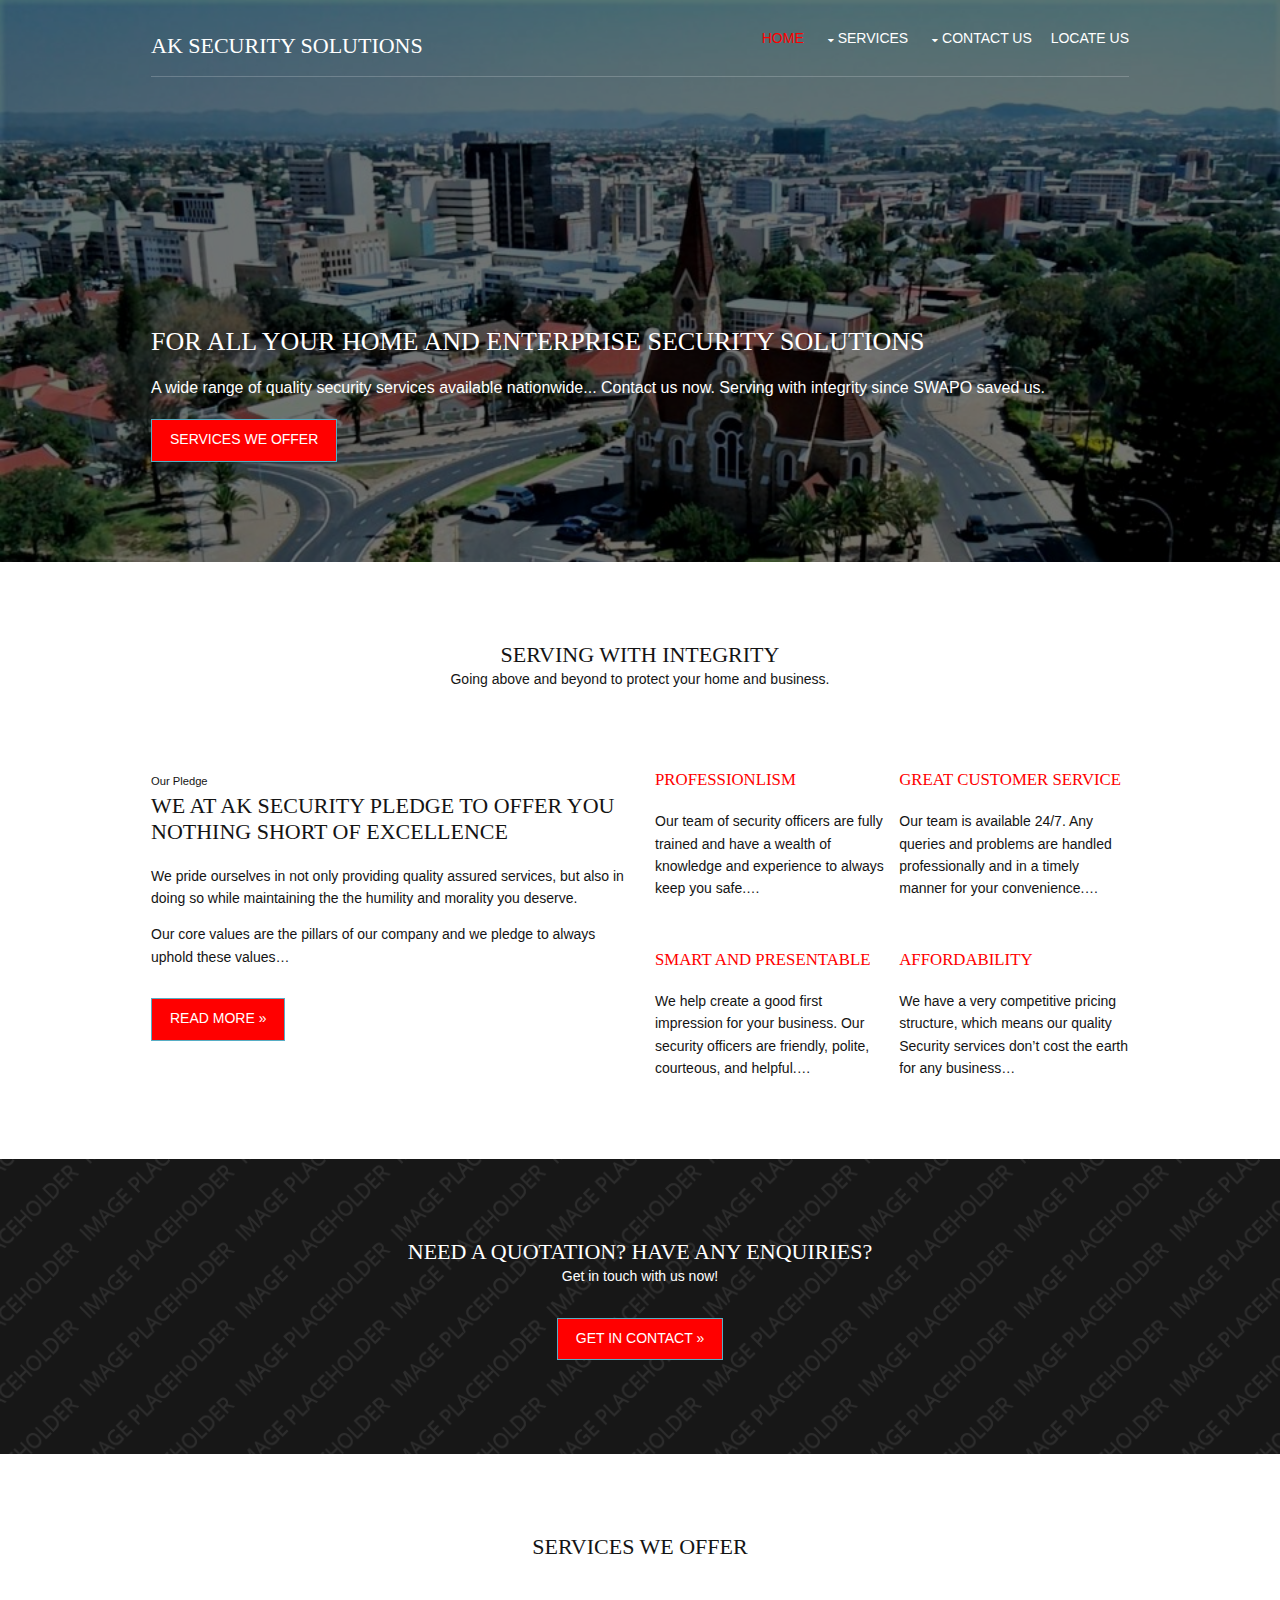
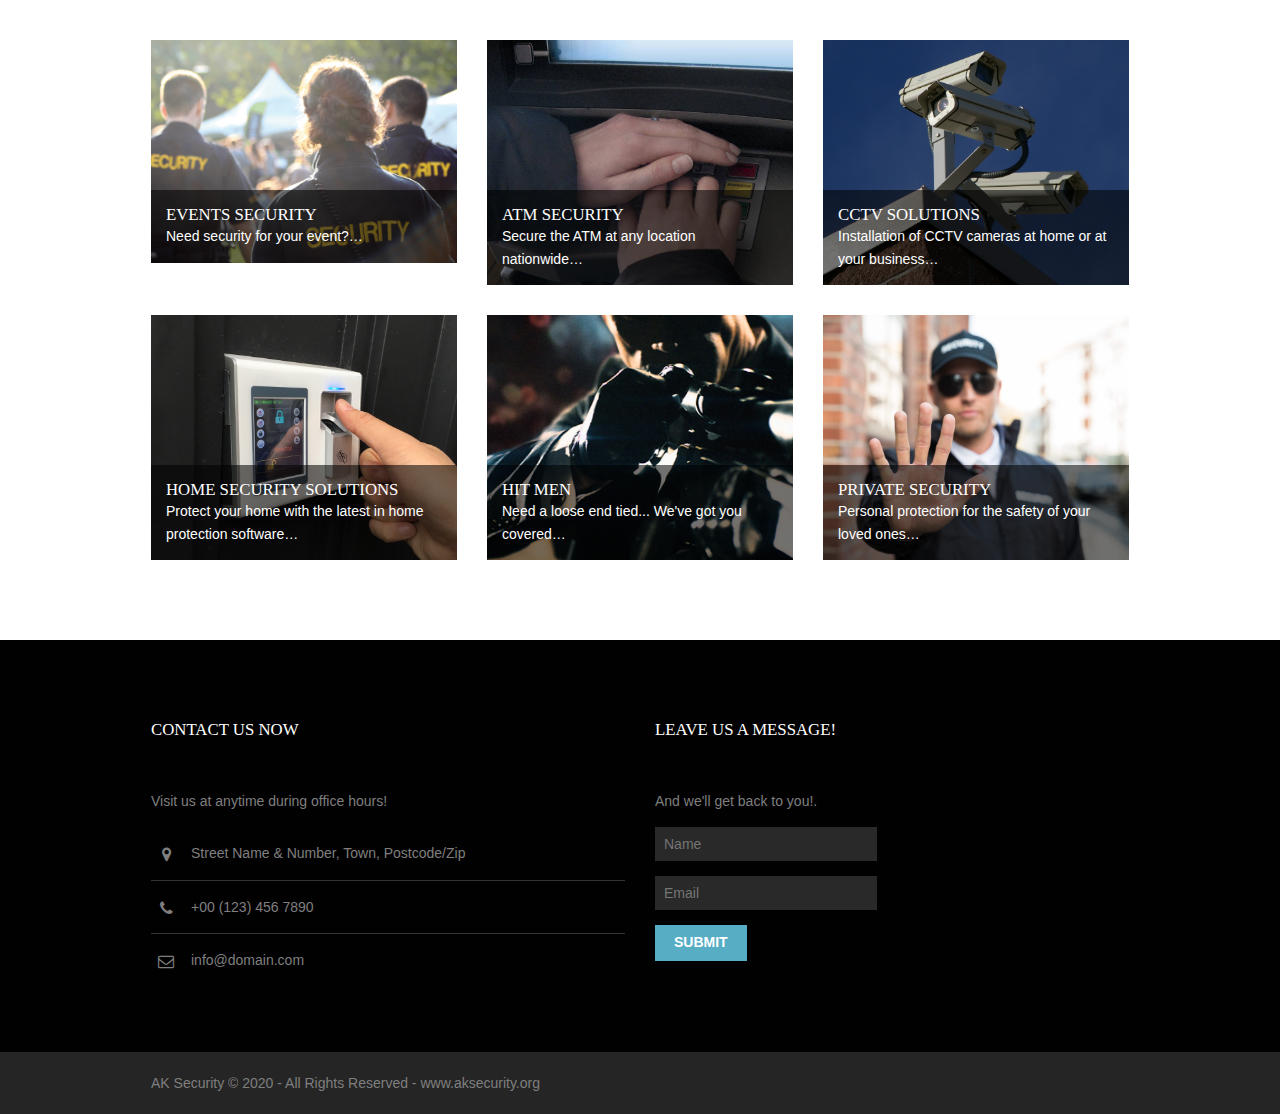
<file: index.html>
<!DOCTYPE html>
<!--
Template Name: Glozzom
Author: <a href="https://www.os-templates.com/">OS Templates</a>
Author URI: https://www.os-templates.com/
Licence: Free to use under our free template licence terms
Licence URI: https://www.os-templates.com/template-terms
-->
<html lang="">
<!-- To declare your language - read more here: https://www.w3.org/International/questions/qa-html-language-declarations -->
<head>
<title>AK Security</title>
<meta charset="utf-8">
<meta name="viewport" content="width=device-width, initial-scale=1.0, maximum-scale=1.0, user-scalable=no">
<link href="layout/styles/layout.css" rel="stylesheet" type="text/css" media="all">
</head>
<body id="top">
<!-- ################################################################################################ -->
<!-- ################################################################################################ -->
<!-- ################################################################################################ -->
<!-- Top Background Image Wrapper -->
<div class="bgded overlay" style="background-image:url('images/demo/backgrounds/whk.jpg');"> 
  <!-- ################################################################################################ -->
  <!-- ################################################################################################ -->
  <!-- ################################################################################################ -->
  <div class="wrapper row1">
    <header id="header" class="hoc clear"> 
      <!-- ################################################################################################ -->
      <div id="logo" class="fl_left">
        <h1 img="C:\Users\kauri\Desktop\glozzom\images\WhatsApp-Image-2020-04-28-at-20.23.png"><a href="index.html">AK Security Solutions</a></h1>
      </div>
      <!-- ################################################################################################ -->
      <nav id="mainav" class="fl_right">
        <ul class="clear">
          <li class="active"><a href="index.html">Home</a></li>
          <li><a class="drop" href="#">Services</a>
            <ul>
              <li><a href="pages/gallery.html">Events Security</a></li>
              <li><a href="pages/full-width.html">ATM Security</a></li>
              <li><a href="pages/sidebar-left.html">CCTV Installation</a></li>
              <li><a href="pages/sidebar-right.html">Home Alarm Systems</a></li>
              
            </ul>
          </li>
          <li><a class="drop" href="#">Contact Us</a>
            <ul>
              <li><a href="#">Schedule Appointment</a></li>
              <li><a href="#">Email Us</a></li>
            </ul>
          </li>
          <li><a href="#">Locate Us</a></li>
          
        </ul>
      </nav>
      <!-- ################################################################################################ -->
    </header>
  </div>
  <!-- ################################################################################################ -->
  <!-- ################################################################################################ -->
  <!-- ################################################################################################ -->
  <div class="wrapper">
    <div id="pageintro" class="hoc clear"> 
      <!-- ################################################################################################ -->
      <article>
        <h2 class="heading">For all your home and enterprise security solutions</h2>
        <p>A wide range of quality security services available nationwide... Contact us now. Serving with integrity since SWAPO saved us. </p>
        <footer><a class="btn" href="#">Services we offer</a></footer>
      </article>
      <!-- ################################################################################################ -->
    </div>
  </div>
  <!-- ################################################################################################ -->
</div>
<!-- End Top Background Image Wrapper -->
<!-- ################################################################################################ -->
<!-- ################################################################################################ -->
<!-- ################################################################################################ -->
<div class="wrapper row3">
  <main class="hoc container clear"> 
    <!-- main body -->
    <!-- ################################################################################################ -->
    <div class="sectiontitle">
      <h6 class="heading">Serving With Integrity</h6>
      <p>Going above and beyond to protect your home and business.</p>
    </div>
    <div class="group">
      <div class="one_half first">
        <p class="font-xs nospace">Our Pledge</p>
        <h6 class="heading">We at AK Security pledge to offer you nothing short of excellence</h6>
        <p>We pride ourselves in not only providing quality assured services, but also in doing so while maintaining the the humility and morality you deserve.</p>
        <p class="btmspace-30">Our core values are the pillars of our company and we pledge to always uphold these values&hellip;</p>
        <footer><a class="btn" href="#">Read More &raquo;</a></footer>
      </div>
      <div class="one_half">
        <ul class="nospace group">
          <li class="one_half first btmspace-50">
            <article>
              <h6 class="heading font-x1"><a href="#">Professionlism</a></h6>
              <p class="nospace">Our team of security officers are fully trained and have a wealth of knowledge and experience to always keep you safe.&hellip;</p>
            </article>
          </li>
          <li class="one_half btmspace-50">
            <article>
              <h6 class="heading font-x1"><a href="#">Great Customer Service</a></h6>
              <p class="nospace">Our team is available 24/7. Any queries and problems are handled professionally and in a timely manner for your convenience.&hellip;</p>
            </article>
          </li>
          <li class="one_half first">
            <article>
              <h6 class="heading font-x1"><a href="#">Smart And Presentable</a></h6>
              <p class="nospace">We help create a good first impression for your business. Our security officers are friendly, polite, courteous, and helpful.&hellip;</p>
            </article>
          </li>
          <li class="one_half">
            <article>
              <h6 class="heading font-x1"><a href="#">Affordability</a></h6>
              <p class="nospace">We have a very competitive pricing structure, which means our quality Security services don’t cost the earth for any business&hellip;</p>
            </article>
          </li>
        </ul>
      </div>
    </div>
    <!-- ################################################################################################ -->
    <!-- / main body -->
    <div class="clear"></div>
  </main>
</div>
<!-- ################################################################################################ -->
<!-- ################################################################################################ -->
<!-- ################################################################################################ -->
<div class="wrapper bgded overlay" style="background-image:url('images/demo/backgrounds/02.png');">
  <article class="hoc container clear center"> 
    <!-- ################################################################################################ -->
    <div class="sectiontitle" style="margin-bottom:30px;">
      <h6 class="heading">Need a quotation? Have any enquiries?</h6>
      <p>Get in touch with us now!</p>
    </div>
    <p><a class="btn medium" href="#">Get in Contact &raquo;</a></p>
    <!-- ################################################################################################ -->
  </article>
</div>
<!-- ################################################################################################ -->
<!-- ################################################################################################ -->
<!-- ################################################################################################ -->
<div class="wrapper row3">
  <div class="hoc container clear"> 
    <!-- ################################################################################################ -->
    <div class="sectiontitle">
      <h6 class="heading">Services we offer</h6>
      
    </div>
    <ul class="nospace group services">
      <li class="one_third first btmspace-30">
        <article class="bgded" style="background-image:url('images/Event-Security.png');">
          <div class="overlay">
            <h6 class="heading font-x1"><a href="#">Events Security</a></h6>
            <p>Need security for your event?&hellip;</p>
          </div>
        </article>
      </li>
      <li class="one_third btmspace-30">
        <article class="bgded" style="background-image:url('images/ATMs-keyboard-2.jpg');">
          <div class="overlay">
            <h6 class="heading font-x1"><a href="#">ATM Security</a></h6>
            <p>Secure the ATM at any location nationwide&hellip;</p>
          </div>
        </article>
      </li>
      <li class="one_third btmspace-30">
        <article class="bgded" style="background-image:url('images/Three_Surveillance_cameras.jpg');">
          <div class="overlay">
            <h6 class="heading font-x1"><a href="#">CCTV Solutions</a></h6>
            <p>Installation of CCTV cameras at home or at your business&hellip;</p>
          </div>
        </article>
      </li>
      <li class="one_third first">
        <article class="bgded" style="background-image:url('images/Best-Alarm-Systems-In-Laval.jpg');">
          <div class="overlay">
            <h6 class="heading font-x1"><a href="#">Home Security Solutions</a></h6>
            <p>Protect your home with the latest in home protection software&hellip;</p>
          </div>
        </article>
      </li>
      <li class="one_third">
        <article class="bgded" style="background-image:url('images/HitmanSniperAnnounce-610.jpg');">
          <div class="overlay">
            <h6 class="heading font-x1"><a href="#">Hit Men</a></h6>
            <p>Need a loose end tied... We've got you covered&hellip;</p>
          </div>
        </article>
      </li>
      <li class="one_third">
        <article class="bgded" style="background-image:url('images/GettyImages-503866044.jpg');">
          <div class="overlay">
            <h6 class="heading font-x1"><a href="#">Private Security</a></h6>
            <p>Personal protection for the safety of your loved ones&hellip;</p>
          </div>
        </article>
      </li>
    </ul>
    <!-- ################################################################################################ -->
  </div>
</div>
<!-- ################################################################################################ -->
<!-- ################################################################################################ -->
<!-- ################################################################################################ -->

<!-- ################################################################################################ -->
<!-- ################################################################################################ -->
<!-- ################################################################################################ -->

 
    <!-- ################################################################################################ -->
  </section>
</div>
<!-- ################################################################################################ -->
<!-- ################################################################################################ -->
<!-- ################################################################################################ -->
<div class="wrapper row4">
  <footer id="footer" class="hoc clear"> 
    <!-- ################################################################################################ -->
    <div class="one_half first">
      <h6 class="heading">Contact us now</h6>
      <p class="btmspace-30">Visit us at anytime during office hours!</p>
      <ul class="nospace linklist contact">
        <li><i class="fa fa-map-marker"></i>
          <address>
          Street Name &amp; Number, Town, Postcode/Zip
          </address>
        </li>
        <li><i class="fa fa-phone"></i> +00 (123) 456 7890</li>
        <li><i class="fa fa-envelope-o"></i> info@domain.com</li>
      </ul>
    </div>
   
    <div class="one_quarter">
      <h6 class="heading">Leave us a message!</h6>
      <p class="nospace btmspace-15">And we'll get back to you!.</p>
      <form method="post" action="#">
        <fieldset>
          <legend>Newsletter:</legend>
          <input class="btmspace-15" type="text" value="" placeholder="Name">
          <input class="btmspace-15" type="text" value="" placeholder="Email">
          <button type="submit" value="submit">Submit</button>
        </fieldset>
      </form>
    </div>
    <!-- ################################################################################################ -->
  </footer>
</div>
<!-- ################################################################################################ -->
<!-- ################################################################################################ -->
<!-- ################################################################################################ -->
<div class="wrapper row5">
  <div id="copyright" class="hoc clear"> 
    <!-- ################################################################################################ -->
    <p class="fl_left">AK Security &copy; 2020 - All Rights Reserved - <a href="#">www.aksecurity.org</a></p>
    
    <!-- ################################################################################################ -->
  </div>
</div>
<!-- ################################################################################################ -->
<!-- ################################################################################################ -->
<!-- ################################################################################################ -->
<a id="backtotop" href="#top"><i class="fa fa-chevron-up"></i></a>
<!-- JAVASCRIPTS -->
<script src="layout/scripts/jquery.min.js"></script>
<script src="layout/scripts/jquery.backtotop.js"></script>
<script src="layout/scripts/jquery.mobilemenu.js"></script>
</body>
</html>
</file>
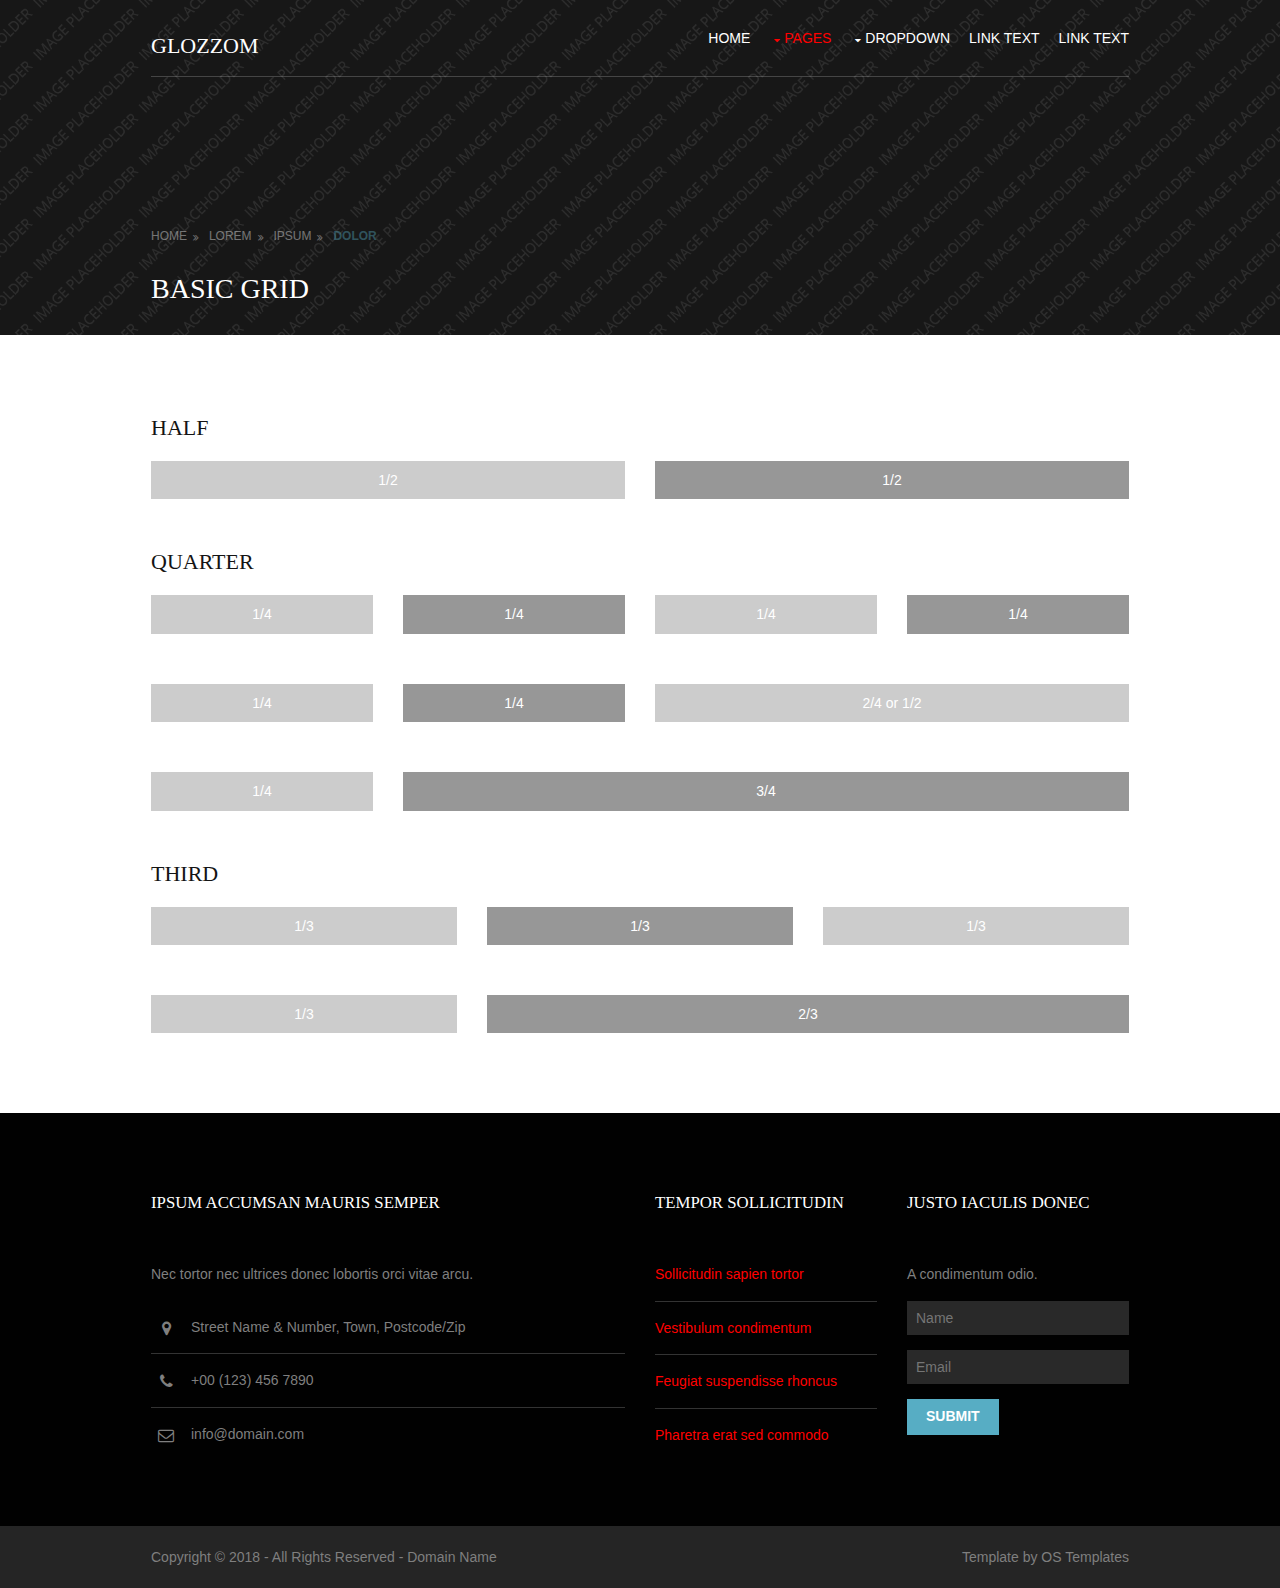
<file: pages/basic-grid.html>
<!DOCTYPE html>
<!--
Template Name: Glozzom
Author: <a href="https://www.os-templates.com/">OS Templates</a>
Author URI: https://www.os-templates.com/
Licence: Free to use under our free template licence terms
Licence URI: https://www.os-templates.com/template-terms
-->
<html lang="">
<!-- To declare your language - read more here: https://www.w3.org/International/questions/qa-html-language-declarations -->
<head>
<title>Glozzom | Pages | Basic Grid</title>
<meta charset="utf-8">
<meta name="viewport" content="width=device-width, initial-scale=1.0, maximum-scale=1.0, user-scalable=no">
<link href="../layout/styles/layout.css" rel="stylesheet" type="text/css" media="all">
<style type="text/css">
/* DEMO ONLY */
.container .demo{text-align:center;}
.container .demo div{padding:8px 0;}
.container .demo div:nth-child(odd){color:#FFFFFF; background:#CCCCCC;}
.container .demo div:nth-child(even){color:#FFFFFF; background:#979797;}
@media screen and (max-width:900px){.container .demo div{margin-bottom:0;}}
/* DEMO ONLY */
</style>
</head>
<body id="top">
<!-- ################################################################################################ -->
<!-- ################################################################################################ -->
<!-- ################################################################################################ -->
<!-- Top Background Image Wrapper -->
<div class="bgded overlay" style="background-image:url('../images/demo/backgrounds/01.png');"> 
  <!-- ################################################################################################ -->
  <!-- ################################################################################################ -->
  <!-- ################################################################################################ -->
  <div class="wrapper row1">
    <header id="header" class="hoc clear"> 
      <!-- ################################################################################################ -->
      <div id="logo" class="fl_left">
        <h1><a href="../index.html">Glozzom</a></h1>
      </div>
      <!-- ################################################################################################ -->
      <nav id="mainav" class="fl_right">
        <ul class="clear">
          <li><a href="../index.html">Home</a></li>
          <li class="active"><a class="drop" href="#">Pages</a>
            <ul>
              <li><a href="gallery.html">Gallery</a></li>
              <li><a href="full-width.html">Full Width</a></li>
              <li><a href="sidebar-left.html">Sidebar Left</a></li>
              <li><a href="sidebar-right.html">Sidebar Right</a></li>
              <li class="active"><a href="basic-grid.html">Basic Grid</a></li>
            </ul>
          </li>
          <li><a class="drop" href="#">Dropdown</a>
            <ul>
              <li><a href="#">Level 2</a></li>
              <li><a class="drop" href="#">Level 2 + Drop</a>
                <ul>
                  <li><a href="#">Level 3</a></li>
                  <li><a href="#">Level 3</a></li>
                  <li><a href="#">Level 3</a></li>
                </ul>
              </li>
              <li><a href="#">Level 2</a></li>
            </ul>
          </li>
          <li><a href="#">Link Text</a></li>
          <li><a href="#">Link Text</a></li>
        </ul>
      </nav>
      <!-- ################################################################################################ -->
    </header>
  </div>
  <!-- ################################################################################################ -->
  <!-- ################################################################################################ -->
  <!-- ################################################################################################ -->
  <div class="wrapper">
    <section id="breadcrumb" class="hoc clear"> 
      <!-- ################################################################################################ -->
      <ul>
        <li><a href="#">Home</a></li>
        <li><a href="#">Lorem</a></li>
        <li><a href="#">Ipsum</a></li>
        <li><a href="#">Dolor</a></li>
      </ul>
      <!-- ################################################################################################ -->
      <h6 class="heading">Basic Grid</h6>
      <!-- ################################################################################################ -->
    </section>
  </div>
  <!-- ################################################################################################ -->
</div>
<!-- End Top Background Image Wrapper -->
<!-- ################################################################################################ -->
<!-- ################################################################################################ -->
<!-- ################################################################################################ -->
<div class="wrapper row3">
  <main class="hoc container clear"> 
    <!-- main body -->
    <!-- ################################################################################################ -->
    <div class="content"> 
      <!-- ################################################################################################ -->
      <h2>Half</h2>
      <!-- ################################################################################################ -->
      <div class="group btmspace-50 demo">
        <div class="one_half first">1/2</div>
        <div class="one_half">1/2</div>
      </div>
      <!-- ################################################################################################ -->
      <h2>Quarter</h2>
      <!-- ################################################################################################ -->
      <div class="group btmspace-50 demo">
        <div class="one_quarter first">1/4</div>
        <div class="one_quarter">1/4</div>
        <div class="one_quarter">1/4</div>
        <div class="one_quarter">1/4</div>
      </div>
      <div class="group btmspace-50 demo">
        <div class="one_quarter first">1/4</div>
        <div class="one_quarter">1/4</div>
        <div class="two_quarter">2/4 or 1/2</div>
      </div>
      <div class="group btmspace-50 demo">
        <div class="one_quarter first">1/4</div>
        <div class="three_quarter">3/4</div>
      </div>
      <!-- ################################################################################################ -->
      <h2>Third</h2>
      <!-- ################################################################################################ -->
      <div class="group btmspace-50 demo">
        <div class="one_third first">1/3</div>
        <div class="one_third">1/3</div>
        <div class="one_third">1/3</div>
      </div>
      <div class="group demo">
        <div class="one_third first">1/3</div>
        <div class="two_third">2/3</div>
      </div>
      <!-- ################################################################################################ -->
    </div>
    <!-- ################################################################################################ -->
    <!-- / main body -->
    <div class="clear"></div>
  </main>
</div>
<!-- ################################################################################################ -->
<!-- ################################################################################################ -->
<!-- ################################################################################################ -->
<div class="wrapper row4">
  <footer id="footer" class="hoc clear"> 
    <!-- ################################################################################################ -->
    <div class="one_half first">
      <h6 class="heading">Ipsum accumsan mauris semper</h6>
      <p class="btmspace-30">Nec tortor nec ultrices donec lobortis orci vitae arcu.</p>
      <ul class="nospace linklist contact">
        <li><i class="fa fa-map-marker"></i>
          <address>
          Street Name &amp; Number, Town, Postcode/Zip
          </address>
        </li>
        <li><i class="fa fa-phone"></i> +00 (123) 456 7890</li>
        <li><i class="fa fa-envelope-o"></i> info@domain.com</li>
      </ul>
    </div>
    <div class="one_quarter">
      <h6 class="heading">Tempor sollicitudin</h6>
      <ul class="nospace linklist">
        <li><a href="#">Sollicitudin sapien tortor</a></li>
        <li><a href="#">Vestibulum condimentum</a></li>
        <li><a href="#">Feugiat suspendisse rhoncus</a></li>
        <li><a href="#">Pharetra erat sed commodo</a></li>
      </ul>
    </div>
    <div class="one_quarter">
      <h6 class="heading">Justo iaculis donec</h6>
      <p class="nospace btmspace-15">A condimentum odio.</p>
      <form method="post" action="#">
        <fieldset>
          <legend>Newsletter:</legend>
          <input class="btmspace-15" type="text" value="" placeholder="Name">
          <input class="btmspace-15" type="text" value="" placeholder="Email">
          <button type="submit" value="submit">Submit</button>
        </fieldset>
      </form>
    </div>
    <!-- ################################################################################################ -->
  </footer>
</div>
<!-- ################################################################################################ -->
<!-- ################################################################################################ -->
<!-- ################################################################################################ -->
<div class="wrapper row5">
  <div id="copyright" class="hoc clear"> 
    <!-- ################################################################################################ -->
    <p class="fl_left">Copyright &copy; 2018 - All Rights Reserved - <a href="#">Domain Name</a></p>
    <p class="fl_right">Template by <a target="_blank" href="https://www.os-templates.com/" title="Free Website Templates">OS Templates</a></p>
    <!-- ################################################################################################ -->
  </div>
</div>
<!-- ################################################################################################ -->
<!-- ################################################################################################ -->
<!-- ################################################################################################ -->
<a id="backtotop" href="#top"><i class="fa fa-chevron-up"></i></a>
<!-- JAVASCRIPTS -->
<script src="../layout/scripts/jquery.min.js"></script>
<script src="../layout/scripts/jquery.backtotop.js"></script>
<script src="../layout/scripts/jquery.mobilemenu.js"></script>
</body>
</html>
</file>
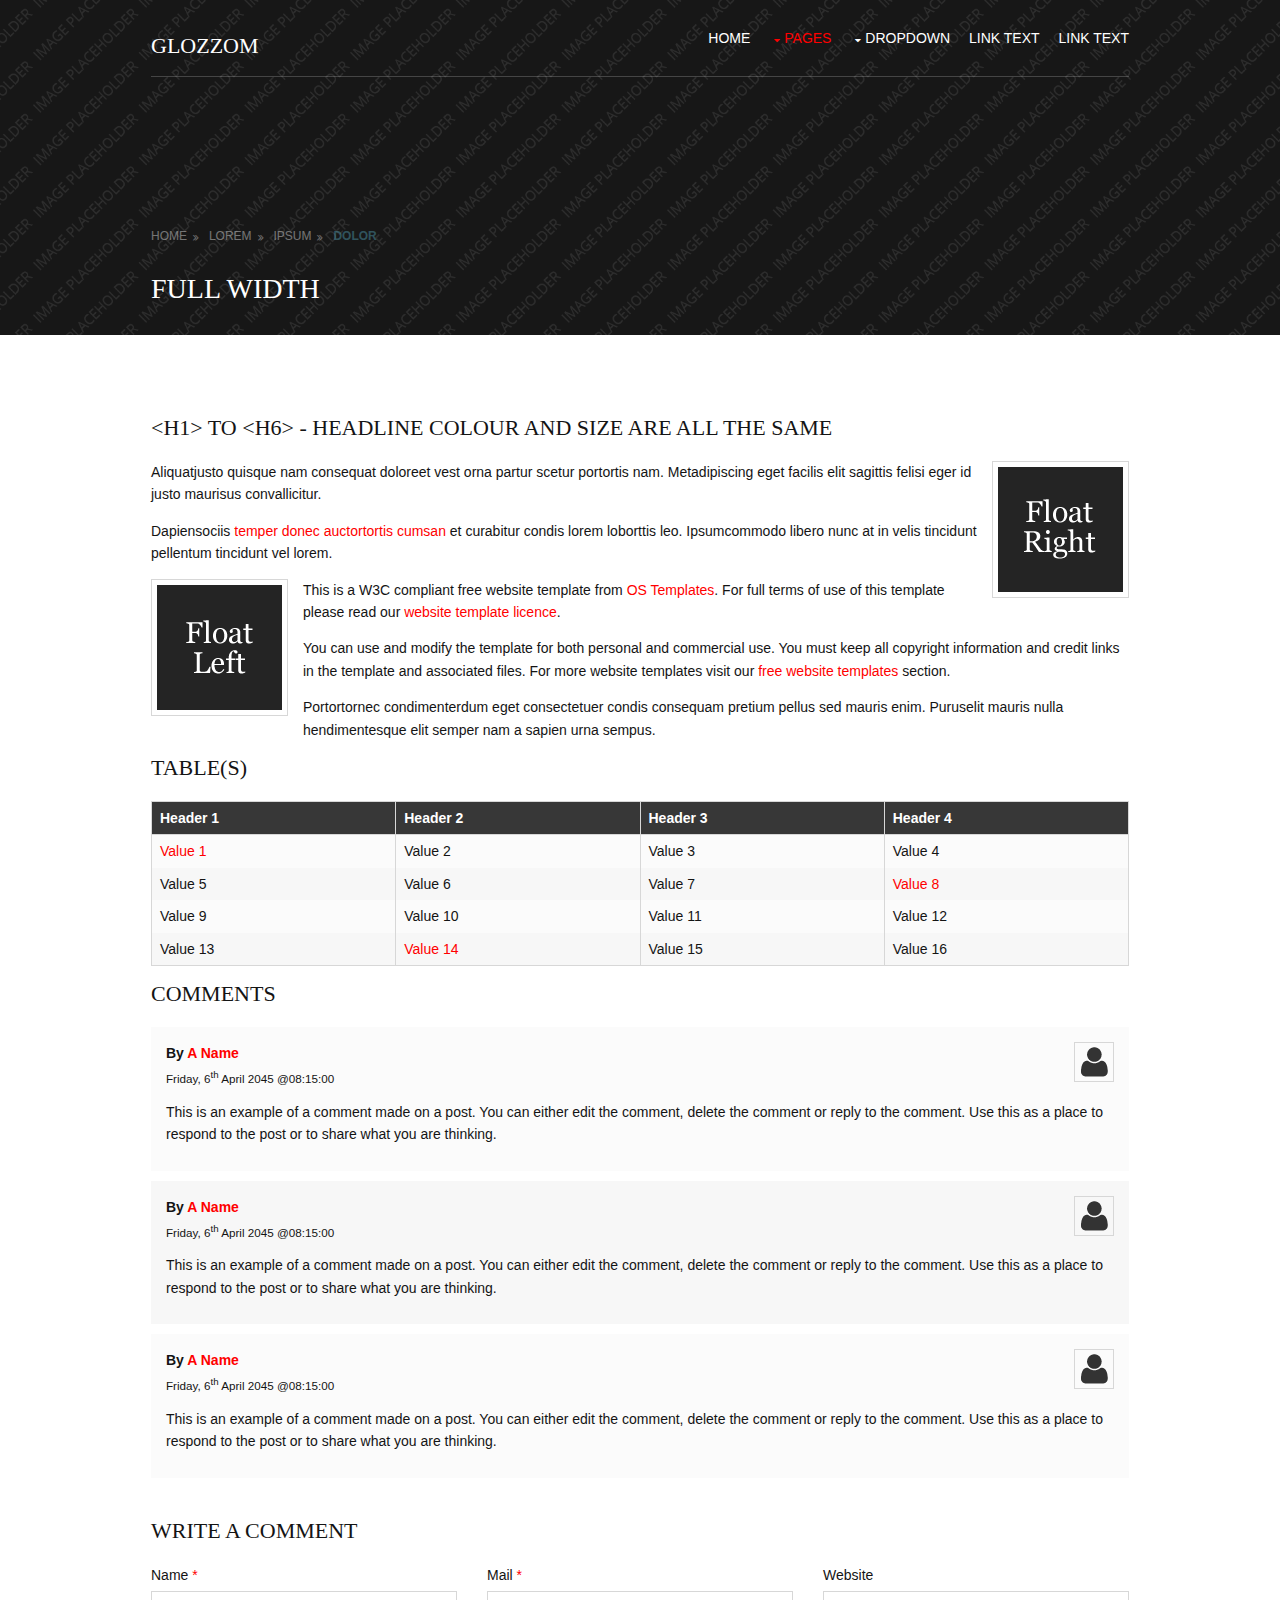
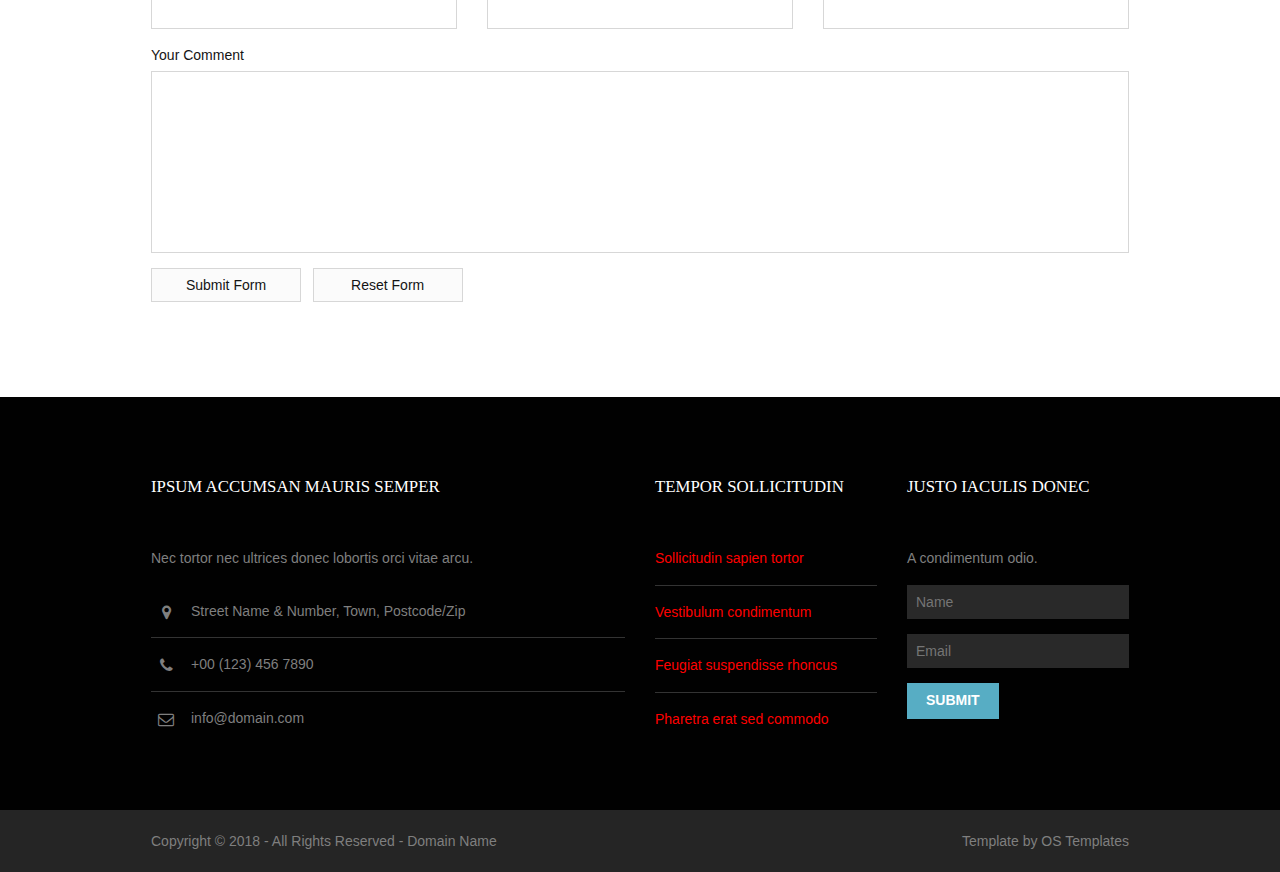
<file: pages/full-width.html>
<!DOCTYPE html>
<!--
Template Name: Glozzom
Author: <a href="https://www.os-templates.com/">OS Templates</a>
Author URI: https://www.os-templates.com/
Licence: Free to use under our free template licence terms
Licence URI: https://www.os-templates.com/template-terms
-->
<html lang="">
<!-- To declare your language - read more here: https://www.w3.org/International/questions/qa-html-language-declarations -->
<head>
<title>Glozzom | Pages | Full Width</title>
<meta charset="utf-8">
<meta name="viewport" content="width=device-width, initial-scale=1.0, maximum-scale=1.0, user-scalable=no">
<link href="../layout/styles/layout.css" rel="stylesheet" type="text/css" media="all">
</head>
<body id="top">
<!-- ################################################################################################ -->
<!-- ################################################################################################ -->
<!-- ################################################################################################ -->
<!-- Top Background Image Wrapper -->
<div class="bgded overlay" style="background-image:url('../images/demo/backgrounds/01.png');"> 
  <!-- ################################################################################################ -->
  <!-- ################################################################################################ -->
  <!-- ################################################################################################ -->
  <div class="wrapper row1">
    <header id="header" class="hoc clear"> 
      <!-- ################################################################################################ -->
      <div id="logo" class="fl_left">
        <h1><a href="../index.html">Glozzom</a></h1>
      </div>
      <!-- ################################################################################################ -->
      <nav id="mainav" class="fl_right">
        <ul class="clear">
          <li><a href="../index.html">Home</a></li>
          <li class="active"><a class="drop" href="#">Pages</a>
            <ul>
              <li><a href="gallery.html">Gallery</a></li>
              <li class="active"><a href="full-width.html">Full Width</a></li>
              <li><a href="sidebar-left.html">Sidebar Left</a></li>
              <li><a href="sidebar-right.html">Sidebar Right</a></li>
              <li><a href="basic-grid.html">Basic Grid</a></li>
            </ul>
          </li>
          <li><a class="drop" href="#">Dropdown</a>
            <ul>
              <li><a href="#">Level 2</a></li>
              <li><a class="drop" href="#">Level 2 + Drop</a>
                <ul>
                  <li><a href="#">Level 3</a></li>
                  <li><a href="#">Level 3</a></li>
                  <li><a href="#">Level 3</a></li>
                </ul>
              </li>
              <li><a href="#">Level 2</a></li>
            </ul>
          </li>
          <li><a href="#">Link Text</a></li>
          <li><a href="#">Link Text</a></li>
        </ul>
      </nav>
      <!-- ################################################################################################ -->
    </header>
  </div>
  <!-- ################################################################################################ -->
  <!-- ################################################################################################ -->
  <!-- ################################################################################################ -->
  <div class="wrapper">
    <section id="breadcrumb" class="hoc clear"> 
      <!-- ################################################################################################ -->
      <ul>
        <li><a href="#">Home</a></li>
        <li><a href="#">Lorem</a></li>
        <li><a href="#">Ipsum</a></li>
        <li><a href="#">Dolor</a></li>
      </ul>
      <!-- ################################################################################################ -->
      <h6 class="heading">Full Width</h6>
      <!-- ################################################################################################ -->
    </section>
  </div>
  <!-- ################################################################################################ -->
</div>
<!-- End Top Background Image Wrapper -->
<!-- ################################################################################################ -->
<!-- ################################################################################################ -->
<!-- ################################################################################################ -->
<div class="wrapper row3">
  <main class="hoc container clear"> 
    <!-- main body -->
    <!-- ################################################################################################ -->
    <div class="content"> 
      <!-- ################################################################################################ -->
      <h1>&lt;h1&gt; to &lt;h6&gt; - Headline Colour and Size Are All The Same</h1>
      <img class="imgr borderedbox inspace-5" src="../images/demo/imgr.gif" alt="">
      <p>Aliquatjusto quisque nam consequat doloreet vest orna partur scetur portortis nam. Metadipiscing eget facilis elit sagittis felisi eger id justo maurisus convallicitur.</p>
      <p>Dapiensociis <a href="#">temper donec auctortortis cumsan</a> et curabitur condis lorem loborttis leo. Ipsumcommodo libero nunc at in velis tincidunt pellentum tincidunt vel lorem.</p>
      <img class="imgl borderedbox inspace-5" src="../images/demo/imgl.gif" alt="">
      <p>This is a W3C compliant free website template from <a href="https://www.os-templates.com/" title="Free Website Templates">OS Templates</a>. For full terms of use of this template please read our <a href="https://www.os-templates.com/template-terms">website template licence</a>.</p>
      <p>You can use and modify the template for both personal and commercial use. You must keep all copyright information and credit links in the template and associated files. For more website templates visit our <a href="https://www.os-templates.com/">free website templates</a> section.</p>
      <p>Portortornec condimenterdum eget consectetuer condis consequam pretium pellus sed mauris enim. Puruselit mauris nulla hendimentesque elit semper nam a sapien urna sempus.</p>
      <h1>Table(s)</h1>
      <div class="scrollable">
        <table>
          <thead>
            <tr>
              <th>Header 1</th>
              <th>Header 2</th>
              <th>Header 3</th>
              <th>Header 4</th>
            </tr>
          </thead>
          <tbody>
            <tr>
              <td><a href="#">Value 1</a></td>
              <td>Value 2</td>
              <td>Value 3</td>
              <td>Value 4</td>
            </tr>
            <tr>
              <td>Value 5</td>
              <td>Value 6</td>
              <td>Value 7</td>
              <td><a href="#">Value 8</a></td>
            </tr>
            <tr>
              <td>Value 9</td>
              <td>Value 10</td>
              <td>Value 11</td>
              <td>Value 12</td>
            </tr>
            <tr>
              <td>Value 13</td>
              <td><a href="#">Value 14</a></td>
              <td>Value 15</td>
              <td>Value 16</td>
            </tr>
          </tbody>
        </table>
      </div>
      <div id="comments">
        <h2>Comments</h2>
        <ul>
          <li>
            <article>
              <header>
                <figure class="avatar"><img src="../images/demo/avatar.png" alt=""></figure>
                <address>
                By <a href="#">A Name</a>
                </address>
                <time datetime="2045-04-06T08:15+00:00">Friday, 6<sup>th</sup> April 2045 @08:15:00</time>
              </header>
              <div class="comcont">
                <p>This is an example of a comment made on a post. You can either edit the comment, delete the comment or reply to the comment. Use this as a place to respond to the post or to share what you are thinking.</p>
              </div>
            </article>
          </li>
          <li>
            <article>
              <header>
                <figure class="avatar"><img src="../images/demo/avatar.png" alt=""></figure>
                <address>
                By <a href="#">A Name</a>
                </address>
                <time datetime="2045-04-06T08:15+00:00">Friday, 6<sup>th</sup> April 2045 @08:15:00</time>
              </header>
              <div class="comcont">
                <p>This is an example of a comment made on a post. You can either edit the comment, delete the comment or reply to the comment. Use this as a place to respond to the post or to share what you are thinking.</p>
              </div>
            </article>
          </li>
          <li>
            <article>
              <header>
                <figure class="avatar"><img src="../images/demo/avatar.png" alt=""></figure>
                <address>
                By <a href="#">A Name</a>
                </address>
                <time datetime="2045-04-06T08:15+00:00">Friday, 6<sup>th</sup> April 2045 @08:15:00</time>
              </header>
              <div class="comcont">
                <p>This is an example of a comment made on a post. You can either edit the comment, delete the comment or reply to the comment. Use this as a place to respond to the post or to share what you are thinking.</p>
              </div>
            </article>
          </li>
        </ul>
        <h2>Write A Comment</h2>
        <form action="#" method="post">
          <div class="one_third first">
            <label for="name">Name <span>*</span></label>
            <input type="text" name="name" id="name" value="" size="22" required>
          </div>
          <div class="one_third">
            <label for="email">Mail <span>*</span></label>
            <input type="email" name="email" id="email" value="" size="22" required>
          </div>
          <div class="one_third">
            <label for="url">Website</label>
            <input type="url" name="url" id="url" value="" size="22">
          </div>
          <div class="block clear">
            <label for="comment">Your Comment</label>
            <textarea name="comment" id="comment" cols="25" rows="10"></textarea>
          </div>
          <div>
            <input type="submit" name="submit" value="Submit Form">
            &nbsp;
            <input type="reset" name="reset" value="Reset Form">
          </div>
        </form>
      </div>
      <!-- ################################################################################################ -->
    </div>
    <!-- ################################################################################################ -->
    <!-- / main body -->
    <div class="clear"></div>
  </main>
</div>
<!-- ################################################################################################ -->
<!-- ################################################################################################ -->
<!-- ################################################################################################ -->
<div class="wrapper row4">
  <footer id="footer" class="hoc clear"> 
    <!-- ################################################################################################ -->
    <div class="one_half first">
      <h6 class="heading">Ipsum accumsan mauris semper</h6>
      <p class="btmspace-30">Nec tortor nec ultrices donec lobortis orci vitae arcu.</p>
      <ul class="nospace linklist contact">
        <li><i class="fa fa-map-marker"></i>
          <address>
          Street Name &amp; Number, Town, Postcode/Zip
          </address>
        </li>
        <li><i class="fa fa-phone"></i> +00 (123) 456 7890</li>
        <li><i class="fa fa-envelope-o"></i> info@domain.com</li>
      </ul>
    </div>
    <div class="one_quarter">
      <h6 class="heading">Tempor sollicitudin</h6>
      <ul class="nospace linklist">
        <li><a href="#">Sollicitudin sapien tortor</a></li>
        <li><a href="#">Vestibulum condimentum</a></li>
        <li><a href="#">Feugiat suspendisse rhoncus</a></li>
        <li><a href="#">Pharetra erat sed commodo</a></li>
      </ul>
    </div>
    <div class="one_quarter">
      <h6 class="heading">Justo iaculis donec</h6>
      <p class="nospace btmspace-15">A condimentum odio.</p>
      <form method="post" action="#">
        <fieldset>
          <legend>Newsletter:</legend>
          <input class="btmspace-15" type="text" value="" placeholder="Name">
          <input class="btmspace-15" type="text" value="" placeholder="Email">
          <button type="submit" value="submit">Submit</button>
        </fieldset>
      </form>
    </div>
    <!-- ################################################################################################ -->
  </footer>
</div>
<!-- ################################################################################################ -->
<!-- ################################################################################################ -->
<!-- ################################################################################################ -->
<div class="wrapper row5">
  <div id="copyright" class="hoc clear"> 
    <!-- ################################################################################################ -->
    <p class="fl_left">Copyright &copy; 2018 - All Rights Reserved - <a href="#">Domain Name</a></p>
    <p class="fl_right">Template by <a target="_blank" href="https://www.os-templates.com/" title="Free Website Templates">OS Templates</a></p>
    <!-- ################################################################################################ -->
  </div>
</div>
<!-- ################################################################################################ -->
<!-- ################################################################################################ -->
<!-- ################################################################################################ -->
<a id="backtotop" href="#top"><i class="fa fa-chevron-up"></i></a>
<!-- JAVASCRIPTS -->
<script src="../layout/scripts/jquery.min.js"></script>
<script src="../layout/scripts/jquery.backtotop.js"></script>
<script src="../layout/scripts/jquery.mobilemenu.js"></script>
</body>
</html>
</file>
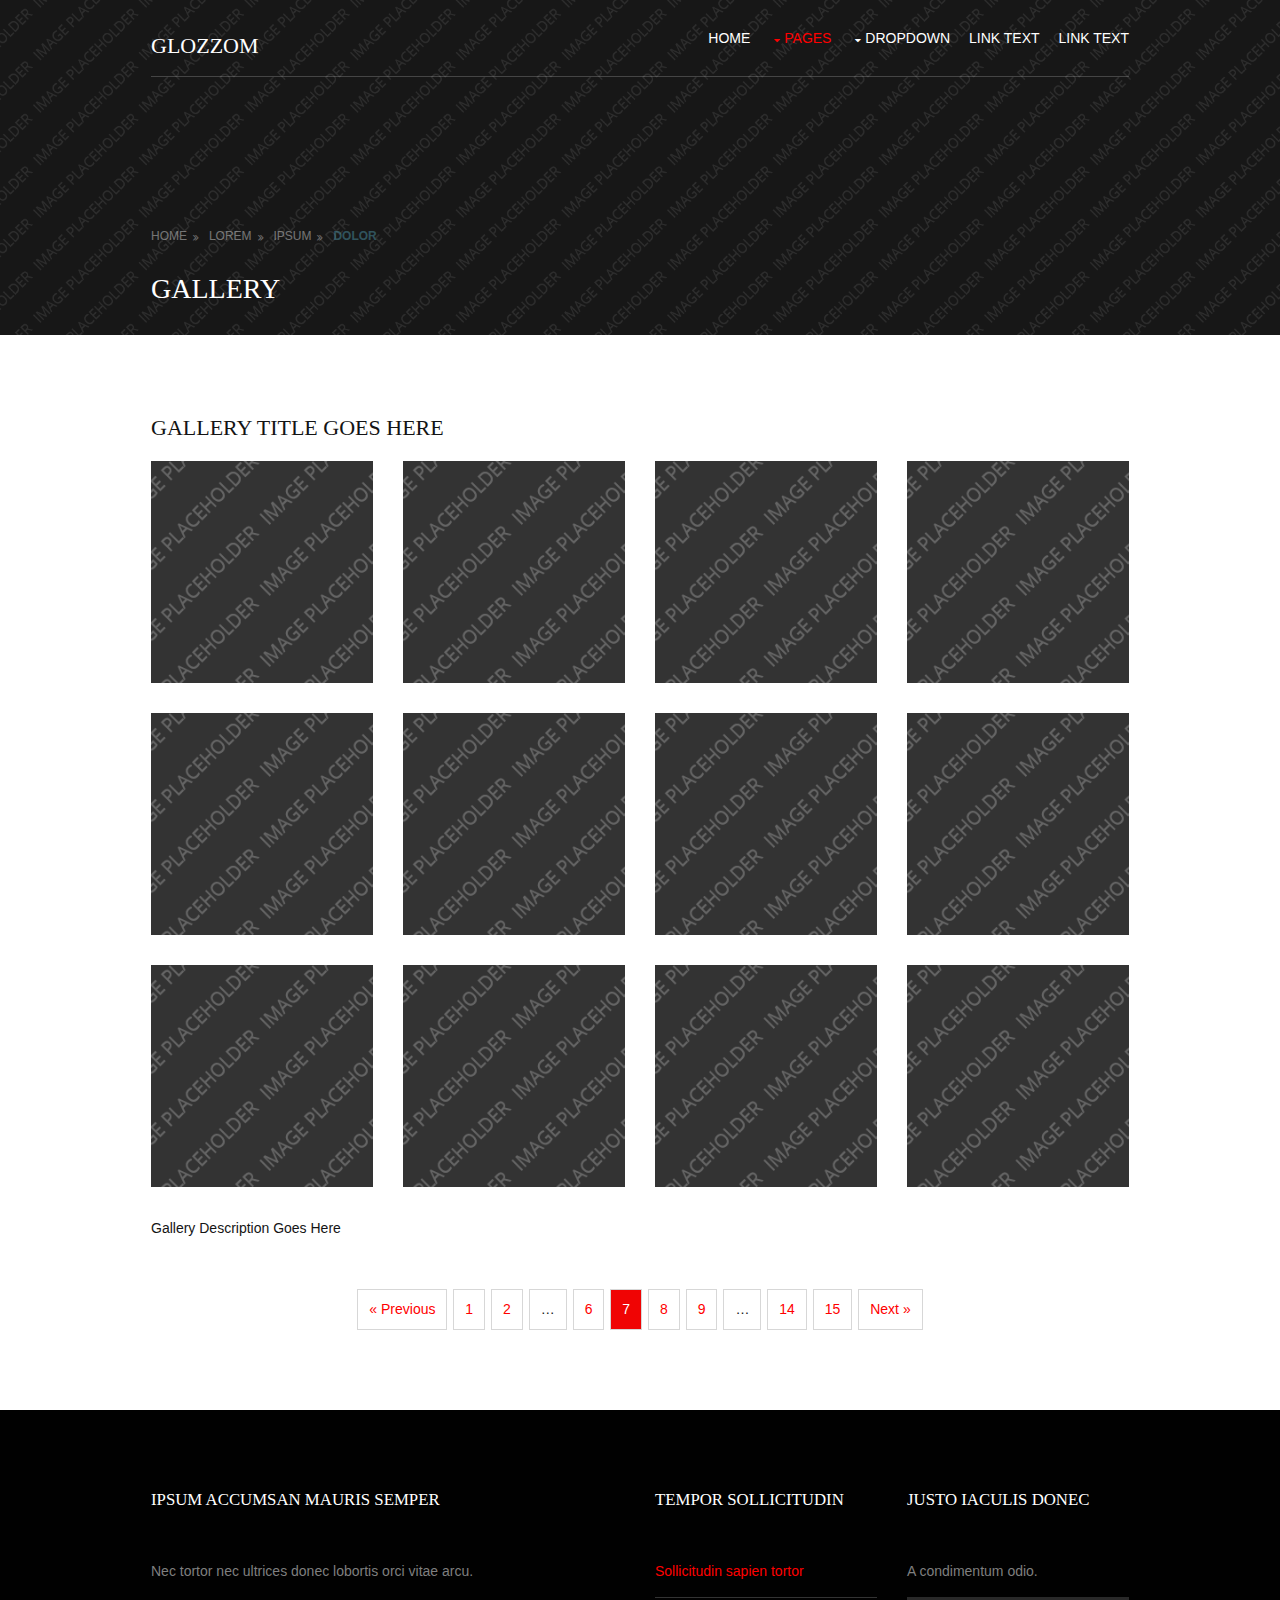
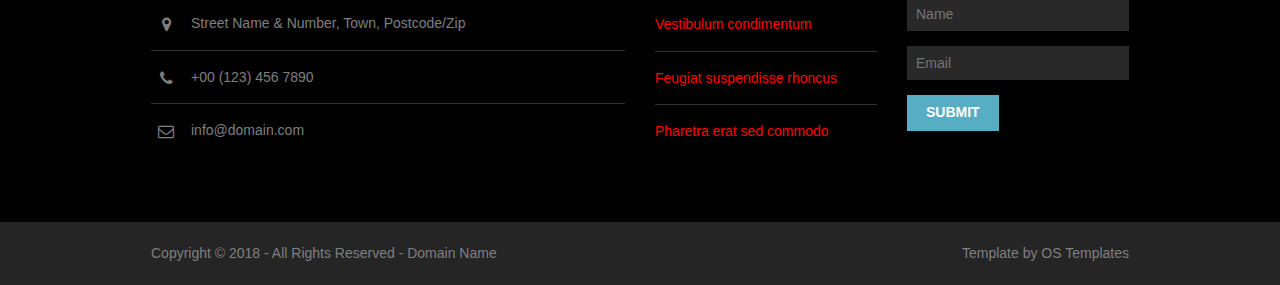
<file: pages/gallery.html>
<!DOCTYPE html>
<!--
Template Name: Glozzom
Author: <a href="https://www.os-templates.com/">OS Templates</a>
Author URI: https://www.os-templates.com/
Licence: Free to use under our free template licence terms
Licence URI: https://www.os-templates.com/template-terms
-->
<html lang="">
<!-- To declare your language - read more here: https://www.w3.org/International/questions/qa-html-language-declarations -->
<head>
<title>Glozzom | Pages | Gallery</title>
<meta charset="utf-8">
<meta name="viewport" content="width=device-width, initial-scale=1.0, maximum-scale=1.0, user-scalable=no">
<link href="../layout/styles/layout.css" rel="stylesheet" type="text/css" media="all">
</head>
<body id="top">
<!-- ################################################################################################ -->
<!-- ################################################################################################ -->
<!-- ################################################################################################ -->
<!-- Top Background Image Wrapper -->
<div class="bgded overlay" style="background-image:url('../images/demo/backgrounds/01.png');"> 
  <!-- ################################################################################################ -->
  <!-- ################################################################################################ -->
  <!-- ################################################################################################ -->
  <div class="wrapper row1">
    <header id="header" class="hoc clear"> 
      <!-- ################################################################################################ -->
      <div id="logo" class="fl_left">
        <h1><a href="../index.html">Glozzom</a></h1>
      </div>
      <!-- ################################################################################################ -->
      <nav id="mainav" class="fl_right">
        <ul class="clear">
          <li><a href="../index.html">Home</a></li>
          <li class="active"><a class="drop" href="#">Pages</a>
            <ul>
              <li class="active"><a href="gallery.html">Gallery</a></li>
              <li><a href="full-width.html">Full Width</a></li>
              <li><a href="sidebar-left.html">Sidebar Left</a></li>
              <li><a href="sidebar-right.html">Sidebar Right</a></li>
              <li><a href="basic-grid.html">Basic Grid</a></li>
            </ul>
          </li>
          <li><a class="drop" href="#">Dropdown</a>
            <ul>
              <li><a href="#">Level 2</a></li>
              <li><a class="drop" href="#">Level 2 + Drop</a>
                <ul>
                  <li><a href="#">Level 3</a></li>
                  <li><a href="#">Level 3</a></li>
                  <li><a href="#">Level 3</a></li>
                </ul>
              </li>
              <li><a href="#">Level 2</a></li>
            </ul>
          </li>
          <li><a href="#">Link Text</a></li>
          <li><a href="#">Link Text</a></li>
        </ul>
      </nav>
      <!-- ################################################################################################ -->
    </header>
  </div>
  <!-- ################################################################################################ -->
  <!-- ################################################################################################ -->
  <!-- ################################################################################################ -->
  <div class="wrapper">
    <section id="breadcrumb" class="hoc clear"> 
      <!-- ################################################################################################ -->
      <ul>
        <li><a href="#">Home</a></li>
        <li><a href="#">Lorem</a></li>
        <li><a href="#">Ipsum</a></li>
        <li><a href="#">Dolor</a></li>
      </ul>
      <!-- ################################################################################################ -->
      <h6 class="heading">Gallery</h6>
      <!-- ################################################################################################ -->
    </section>
  </div>
  <!-- ################################################################################################ -->
</div>
<!-- End Top Background Image Wrapper -->
<!-- ################################################################################################ -->
<!-- ################################################################################################ -->
<!-- ################################################################################################ -->
<div class="wrapper row3">
  <main class="hoc container clear"> 
    <!-- main body -->
    <!-- ################################################################################################ -->
    <div class="content"> 
      <!-- ################################################################################################ -->
      <div id="gallery">
        <figure>
          <header class="heading">Gallery Title Goes Here</header>
          <ul class="nospace clear">
            <li class="one_quarter first"><a href="#"><img src="../images/demo/gallery/01.png" alt=""></a></li>
            <li class="one_quarter"><a href="#"><img src="../images/demo/gallery/01.png" alt=""></a></li>
            <li class="one_quarter"><a href="#"><img src="../images/demo/gallery/01.png" alt=""></a></li>
            <li class="one_quarter"><a href="#"><img src="../images/demo/gallery/01.png" alt=""></a></li>
            <li class="one_quarter first"><a href="#"><img src="../images/demo/gallery/01.png" alt=""></a></li>
            <li class="one_quarter"><a href="#"><img src="../images/demo/gallery/01.png" alt=""></a></li>
            <li class="one_quarter"><a href="#"><img src="../images/demo/gallery/01.png" alt=""></a></li>
            <li class="one_quarter"><a href="#"><img src="../images/demo/gallery/01.png" alt=""></a></li>
            <li class="one_quarter first"><a href="#"><img src="../images/demo/gallery/01.png" alt=""></a></li>
            <li class="one_quarter"><a href="#"><img src="../images/demo/gallery/01.png" alt=""></a></li>
            <li class="one_quarter"><a href="#"><img src="../images/demo/gallery/01.png" alt=""></a></li>
            <li class="one_quarter"><a href="#"><img src="../images/demo/gallery/01.png" alt=""></a></li>
          </ul>
          <figcaption>Gallery Description Goes Here</figcaption>
        </figure>
      </div>
      <!-- ################################################################################################ -->
      <!-- ################################################################################################ -->
      <nav class="pagination">
        <ul>
          <li><a href="#">&laquo; Previous</a></li>
          <li><a href="#">1</a></li>
          <li><a href="#">2</a></li>
          <li><strong>&hellip;</strong></li>
          <li><a href="#">6</a></li>
          <li class="current"><strong>7</strong></li>
          <li><a href="#">8</a></li>
          <li><a href="#">9</a></li>
          <li><strong>&hellip;</strong></li>
          <li><a href="#">14</a></li>
          <li><a href="#">15</a></li>
          <li><a href="#">Next &raquo;</a></li>
        </ul>
      </nav>
      <!-- ################################################################################################ -->
    </div>
    <!-- ################################################################################################ -->
    <!-- / main body -->
    <div class="clear"></div>
  </main>
</div>
<!-- ################################################################################################ -->
<!-- ################################################################################################ -->
<!-- ################################################################################################ -->
<div class="wrapper row4">
  <footer id="footer" class="hoc clear"> 
    <!-- ################################################################################################ -->
    <div class="one_half first">
      <h6 class="heading">Ipsum accumsan mauris semper</h6>
      <p class="btmspace-30">Nec tortor nec ultrices donec lobortis orci vitae arcu.</p>
      <ul class="nospace linklist contact">
        <li><i class="fa fa-map-marker"></i>
          <address>
          Street Name &amp; Number, Town, Postcode/Zip
          </address>
        </li>
        <li><i class="fa fa-phone"></i> +00 (123) 456 7890</li>
        <li><i class="fa fa-envelope-o"></i> info@domain.com</li>
      </ul>
    </div>
    <div class="one_quarter">
      <h6 class="heading">Tempor sollicitudin</h6>
      <ul class="nospace linklist">
        <li><a href="#">Sollicitudin sapien tortor</a></li>
        <li><a href="#">Vestibulum condimentum</a></li>
        <li><a href="#">Feugiat suspendisse rhoncus</a></li>
        <li><a href="#">Pharetra erat sed commodo</a></li>
      </ul>
    </div>
    <div class="one_quarter">
      <h6 class="heading">Justo iaculis donec</h6>
      <p class="nospace btmspace-15">A condimentum odio.</p>
      <form method="post" action="#">
        <fieldset>
          <legend>Newsletter:</legend>
          <input class="btmspace-15" type="text" value="" placeholder="Name">
          <input class="btmspace-15" type="text" value="" placeholder="Email">
          <button type="submit" value="submit">Submit</button>
        </fieldset>
      </form>
    </div>
    <!-- ################################################################################################ -->
  </footer>
</div>
<!-- ################################################################################################ -->
<!-- ################################################################################################ -->
<!-- ################################################################################################ -->
<div class="wrapper row5">
  <div id="copyright" class="hoc clear"> 
    <!-- ################################################################################################ -->
    <p class="fl_left">Copyright &copy; 2018 - All Rights Reserved - <a href="#">Domain Name</a></p>
    <p class="fl_right">Template by <a target="_blank" href="https://www.os-templates.com/" title="Free Website Templates">OS Templates</a></p>
    <!-- ################################################################################################ -->
  </div>
</div>
<!-- ################################################################################################ -->
<!-- ################################################################################################ -->
<!-- ################################################################################################ -->
<a id="backtotop" href="#top"><i class="fa fa-chevron-up"></i></a>
<!-- JAVASCRIPTS -->
<script src="../layout/scripts/jquery.min.js"></script>
<script src="../layout/scripts/jquery.backtotop.js"></script>
<script src="../layout/scripts/jquery.mobilemenu.js"></script>
</body>
</html>
</file>
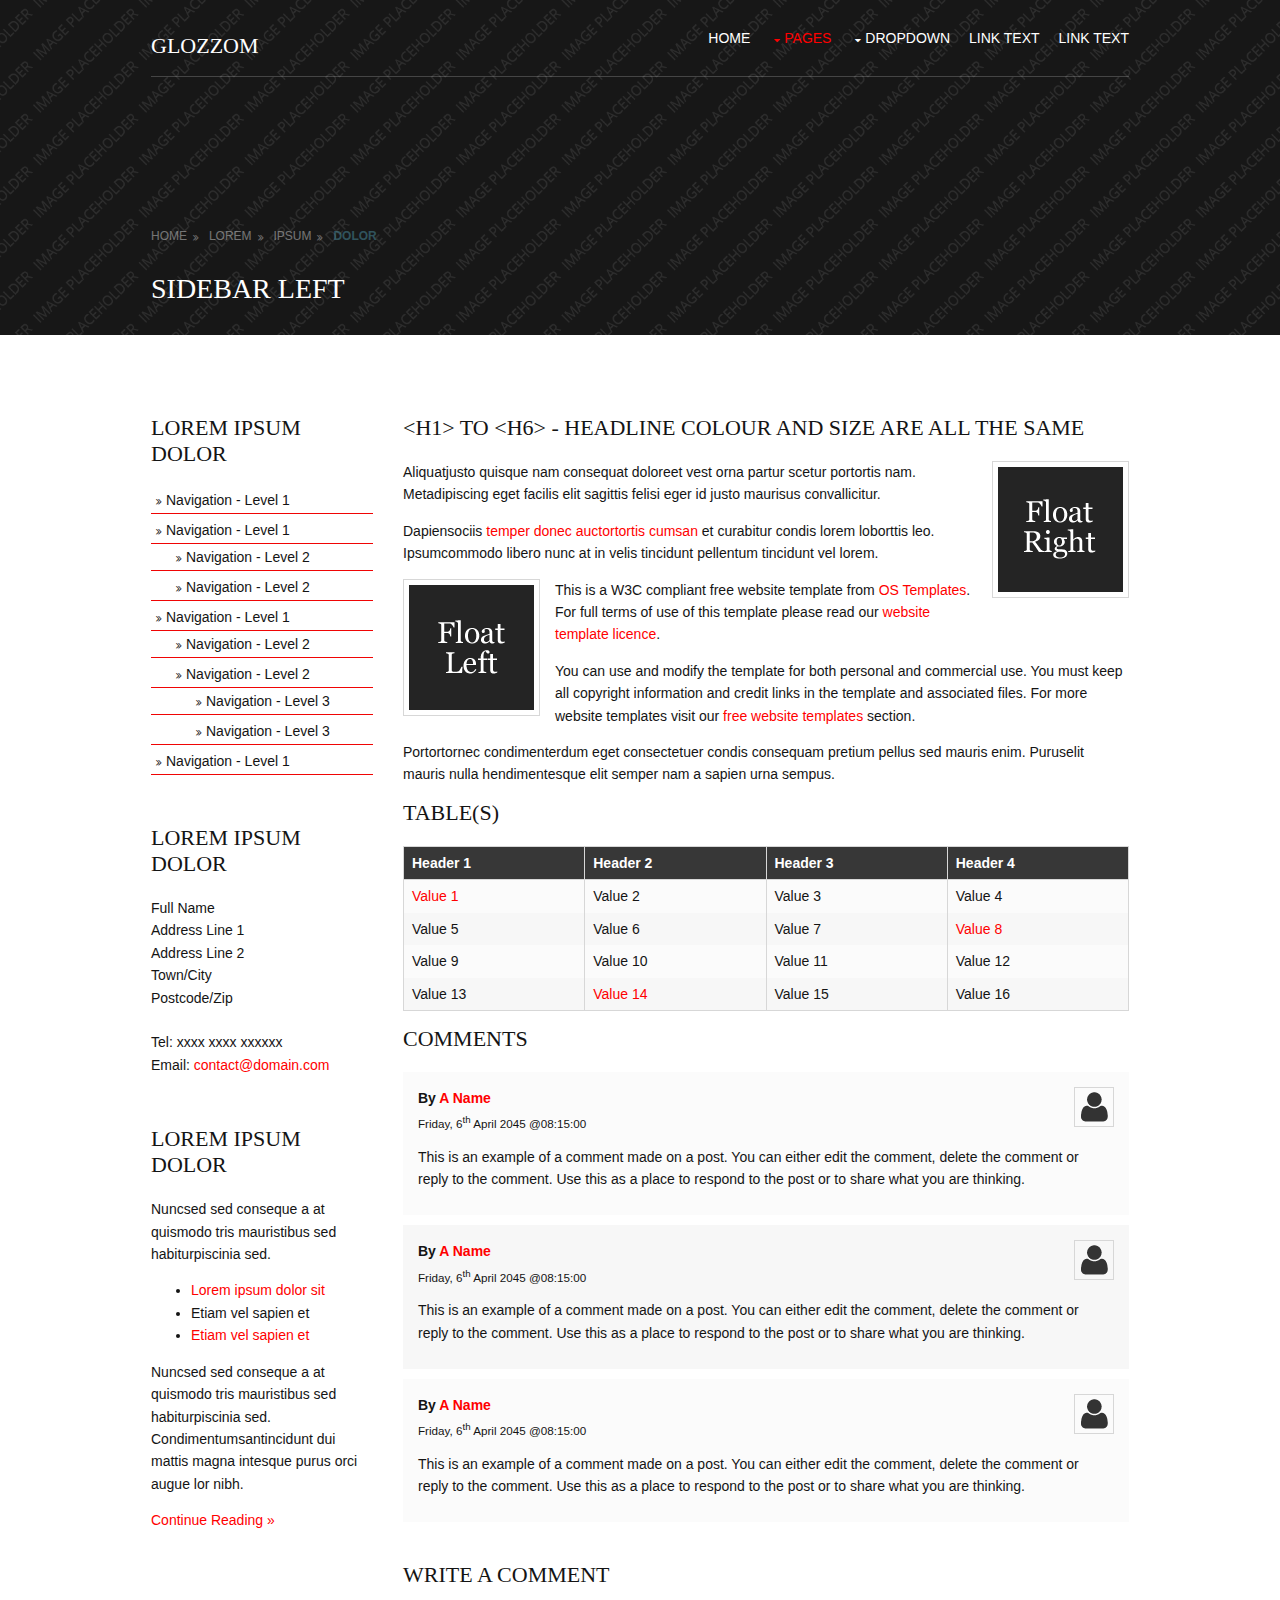
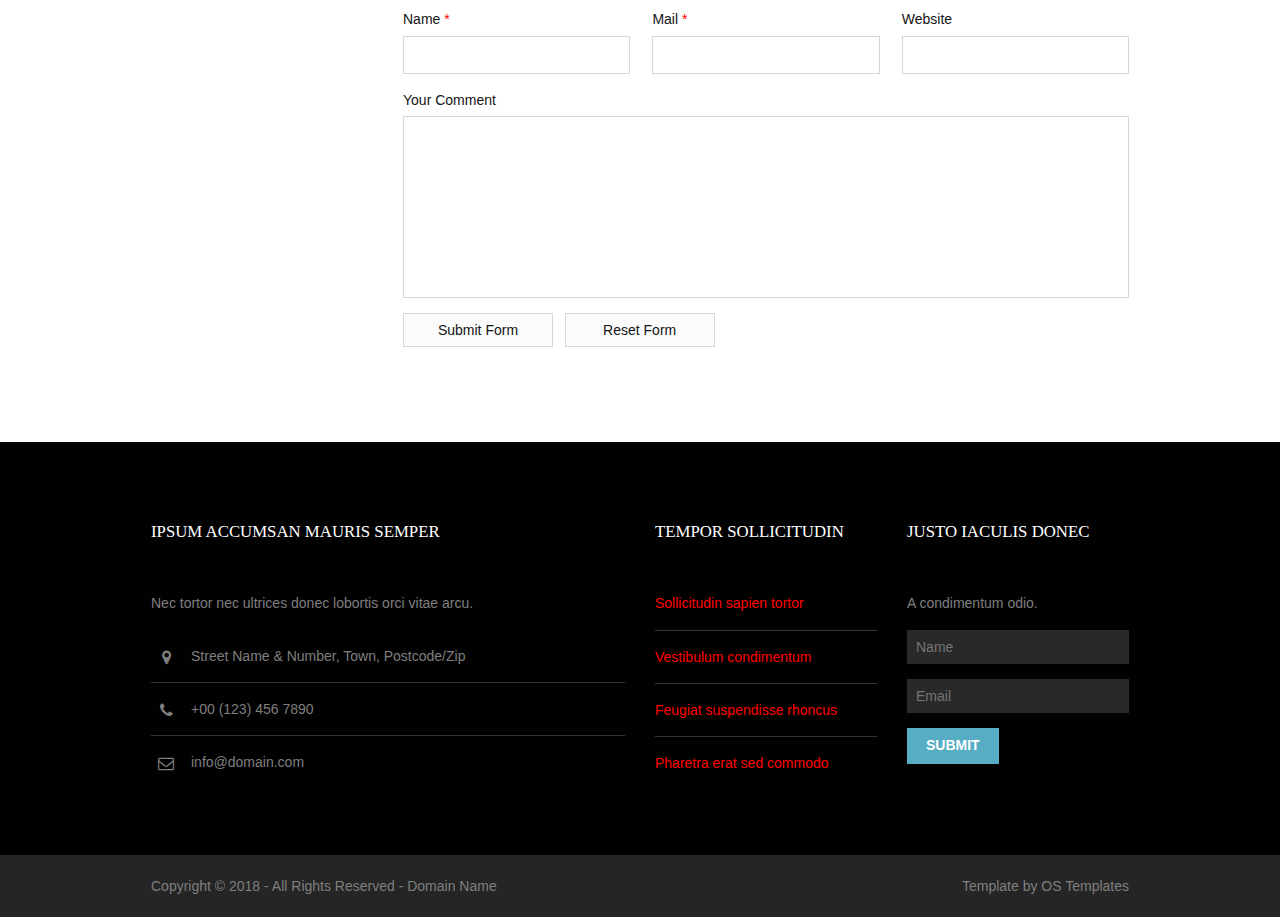
<file: pages/sidebar-left.html>
<!DOCTYPE html>
<!--
Template Name: Glozzom
Author: <a href="https://www.os-templates.com/">OS Templates</a>
Author URI: https://www.os-templates.com/
Licence: Free to use under our free template licence terms
Licence URI: https://www.os-templates.com/template-terms
-->
<html lang="">
<!-- To declare your language - read more here: https://www.w3.org/International/questions/qa-html-language-declarations -->
<head>
<title>Glozzom | Pages | Sidebar Left</title>
<meta charset="utf-8">
<meta name="viewport" content="width=device-width, initial-scale=1.0, maximum-scale=1.0, user-scalable=no">
<link href="../layout/styles/layout.css" rel="stylesheet" type="text/css" media="all">
</head>
<body id="top">
<!-- ################################################################################################ -->
<!-- ################################################################################################ -->
<!-- ################################################################################################ -->
<!-- Top Background Image Wrapper -->
<div class="bgded overlay" style="background-image:url('../images/demo/backgrounds/01.png');"> 
  <!-- ################################################################################################ -->
  <!-- ################################################################################################ -->
  <!-- ################################################################################################ -->
  <div class="wrapper row1">
    <header id="header" class="hoc clear"> 
      <!-- ################################################################################################ -->
      <div id="logo" class="fl_left">
        <h1><a href="../index.html">Glozzom</a></h1>
      </div>
      <!-- ################################################################################################ -->
      <nav id="mainav" class="fl_right">
        <ul class="clear">
          <li><a href="../index.html">Home</a></li>
          <li class="active"><a class="drop" href="#">Pages</a>
            <ul>
              <li><a href="gallery.html">Gallery</a></li>
              <li><a href="full-width.html">Full Width</a></li>
              <li class="active"><a href="sidebar-left.html">Sidebar Left</a></li>
              <li><a href="sidebar-right.html">Sidebar Right</a></li>
              <li><a href="basic-grid.html">Basic Grid</a></li>
            </ul>
          </li>
          <li><a class="drop" href="#">Dropdown</a>
            <ul>
              <li><a href="#">Level 2</a></li>
              <li><a class="drop" href="#">Level 2 + Drop</a>
                <ul>
                  <li><a href="#">Level 3</a></li>
                  <li><a href="#">Level 3</a></li>
                  <li><a href="#">Level 3</a></li>
                </ul>
              </li>
              <li><a href="#">Level 2</a></li>
            </ul>
          </li>
          <li><a href="#">Link Text</a></li>
          <li><a href="#">Link Text</a></li>
        </ul>
      </nav>
      <!-- ################################################################################################ -->
    </header>
  </div>
  <!-- ################################################################################################ -->
  <!-- ################################################################################################ -->
  <!-- ################################################################################################ -->
  <div class="wrapper">
    <section id="breadcrumb" class="hoc clear"> 
      <!-- ################################################################################################ -->
      <ul>
        <li><a href="#">Home</a></li>
        <li><a href="#">Lorem</a></li>
        <li><a href="#">Ipsum</a></li>
        <li><a href="#">Dolor</a></li>
      </ul>
      <!-- ################################################################################################ -->
      <h6 class="heading">Sidebar Left</h6>
      <!-- ################################################################################################ -->
    </section>
  </div>
  <!-- ################################################################################################ -->
</div>
<!-- End Top Background Image Wrapper -->
<!-- ################################################################################################ -->
<!-- ################################################################################################ -->
<!-- ################################################################################################ -->
<div class="wrapper row3">
  <main class="hoc container clear"> 
    <!-- main body -->
    <!-- ################################################################################################ -->
    <div class="sidebar one_quarter first"> 
      <!-- ################################################################################################ -->
      <h6>Lorem ipsum dolor</h6>
      <nav class="sdb_holder">
        <ul>
          <li><a href="#">Navigation - Level 1</a></li>
          <li><a href="#">Navigation - Level 1</a>
            <ul>
              <li><a href="#">Navigation - Level 2</a></li>
              <li><a href="#">Navigation - Level 2</a></li>
            </ul>
          </li>
          <li><a href="#">Navigation - Level 1</a>
            <ul>
              <li><a href="#">Navigation - Level 2</a></li>
              <li><a href="#">Navigation - Level 2</a>
                <ul>
                  <li><a href="#">Navigation - Level 3</a></li>
                  <li><a href="#">Navigation - Level 3</a></li>
                </ul>
              </li>
            </ul>
          </li>
          <li><a href="#">Navigation - Level 1</a></li>
        </ul>
      </nav>
      <div class="sdb_holder">
        <h6>Lorem ipsum dolor</h6>
        <address>
        Full Name<br>
        Address Line 1<br>
        Address Line 2<br>
        Town/City<br>
        Postcode/Zip<br>
        <br>
        Tel: xxxx xxxx xxxxxx<br>
        Email: <a href="#">contact@domain.com</a>
        </address>
      </div>
      <div class="sdb_holder">
        <article>
          <h6>Lorem ipsum dolor</h6>
          <p>Nuncsed sed conseque a at quismodo tris mauristibus sed habiturpiscinia sed.</p>
          <ul>
            <li><a href="#">Lorem ipsum dolor sit</a></li>
            <li>Etiam vel sapien et</li>
            <li><a href="#">Etiam vel sapien et</a></li>
          </ul>
          <p>Nuncsed sed conseque a at quismodo tris mauristibus sed habiturpiscinia sed. Condimentumsantincidunt dui mattis magna intesque purus orci augue lor nibh.</p>
          <p class="more"><a href="#">Continue Reading &raquo;</a></p>
        </article>
      </div>
      <!-- ################################################################################################ -->
    </div>
    <!-- ################################################################################################ -->
    <!-- ################################################################################################ -->
    <div class="content three_quarter"> 
      <!-- ################################################################################################ -->
      <h1>&lt;h1&gt; to &lt;h6&gt; - Headline Colour and Size Are All The Same</h1>
      <img class="imgr borderedbox inspace-5" src="../images/demo/imgr.gif" alt="">
      <p>Aliquatjusto quisque nam consequat doloreet vest orna partur scetur portortis nam. Metadipiscing eget facilis elit sagittis felisi eger id justo maurisus convallicitur.</p>
      <p>Dapiensociis <a href="#">temper donec auctortortis cumsan</a> et curabitur condis lorem loborttis leo. Ipsumcommodo libero nunc at in velis tincidunt pellentum tincidunt vel lorem.</p>
      <img class="imgl borderedbox inspace-5" src="../images/demo/imgl.gif" alt="">
      <p>This is a W3C compliant free website template from <a href="https://www.os-templates.com/" title="Free Website Templates">OS Templates</a>. For full terms of use of this template please read our <a href="https://www.os-templates.com/template-terms">website template licence</a>.</p>
      <p>You can use and modify the template for both personal and commercial use. You must keep all copyright information and credit links in the template and associated files. For more website templates visit our <a href="https://www.os-templates.com/">free website templates</a> section.</p>
      <p>Portortornec condimenterdum eget consectetuer condis consequam pretium pellus sed mauris enim. Puruselit mauris nulla hendimentesque elit semper nam a sapien urna sempus.</p>
      <h1>Table(s)</h1>
      <div class="scrollable">
        <table>
          <thead>
            <tr>
              <th>Header 1</th>
              <th>Header 2</th>
              <th>Header 3</th>
              <th>Header 4</th>
            </tr>
          </thead>
          <tbody>
            <tr>
              <td><a href="#">Value 1</a></td>
              <td>Value 2</td>
              <td>Value 3</td>
              <td>Value 4</td>
            </tr>
            <tr>
              <td>Value 5</td>
              <td>Value 6</td>
              <td>Value 7</td>
              <td><a href="#">Value 8</a></td>
            </tr>
            <tr>
              <td>Value 9</td>
              <td>Value 10</td>
              <td>Value 11</td>
              <td>Value 12</td>
            </tr>
            <tr>
              <td>Value 13</td>
              <td><a href="#">Value 14</a></td>
              <td>Value 15</td>
              <td>Value 16</td>
            </tr>
          </tbody>
        </table>
      </div>
      <div id="comments">
        <h2>Comments</h2>
        <ul>
          <li>
            <article>
              <header>
                <figure class="avatar"><img src="../images/demo/avatar.png" alt=""></figure>
                <address>
                By <a href="#">A Name</a>
                </address>
                <time datetime="2045-04-06T08:15+00:00">Friday, 6<sup>th</sup> April 2045 @08:15:00</time>
              </header>
              <div class="comcont">
                <p>This is an example of a comment made on a post. You can either edit the comment, delete the comment or reply to the comment. Use this as a place to respond to the post or to share what you are thinking.</p>
              </div>
            </article>
          </li>
          <li>
            <article>
              <header>
                <figure class="avatar"><img src="../images/demo/avatar.png" alt=""></figure>
                <address>
                By <a href="#">A Name</a>
                </address>
                <time datetime="2045-04-06T08:15+00:00">Friday, 6<sup>th</sup> April 2045 @08:15:00</time>
              </header>
              <div class="comcont">
                <p>This is an example of a comment made on a post. You can either edit the comment, delete the comment or reply to the comment. Use this as a place to respond to the post or to share what you are thinking.</p>
              </div>
            </article>
          </li>
          <li>
            <article>
              <header>
                <figure class="avatar"><img src="../images/demo/avatar.png" alt=""></figure>
                <address>
                By <a href="#">A Name</a>
                </address>
                <time datetime="2045-04-06T08:15+00:00">Friday, 6<sup>th</sup> April 2045 @08:15:00</time>
              </header>
              <div class="comcont">
                <p>This is an example of a comment made on a post. You can either edit the comment, delete the comment or reply to the comment. Use this as a place to respond to the post or to share what you are thinking.</p>
              </div>
            </article>
          </li>
        </ul>
        <h2>Write A Comment</h2>
        <form action="#" method="post">
          <div class="one_third first">
            <label for="name">Name <span>*</span></label>
            <input type="text" name="name" id="name" value="" size="22" required>
          </div>
          <div class="one_third">
            <label for="email">Mail <span>*</span></label>
            <input type="email" name="email" id="email" value="" size="22" required>
          </div>
          <div class="one_third">
            <label for="url">Website</label>
            <input type="url" name="url" id="url" value="" size="22">
          </div>
          <div class="block clear">
            <label for="comment">Your Comment</label>
            <textarea name="comment" id="comment" cols="25" rows="10"></textarea>
          </div>
          <div>
            <input type="submit" name="submit" value="Submit Form">
            &nbsp;
            <input type="reset" name="reset" value="Reset Form">
          </div>
        </form>
      </div>
      <!-- ################################################################################################ -->
    </div>
    <!-- ################################################################################################ -->
    <!-- / main body -->
    <div class="clear"></div>
  </main>
</div>
<!-- ################################################################################################ -->
<!-- ################################################################################################ -->
<!-- ################################################################################################ -->
<div class="wrapper row4">
  <footer id="footer" class="hoc clear"> 
    <!-- ################################################################################################ -->
    <div class="one_half first">
      <h6 class="heading">Ipsum accumsan mauris semper</h6>
      <p class="btmspace-30">Nec tortor nec ultrices donec lobortis orci vitae arcu.</p>
      <ul class="nospace linklist contact">
        <li><i class="fa fa-map-marker"></i>
          <address>
          Street Name &amp; Number, Town, Postcode/Zip
          </address>
        </li>
        <li><i class="fa fa-phone"></i> +00 (123) 456 7890</li>
        <li><i class="fa fa-envelope-o"></i> info@domain.com</li>
      </ul>
    </div>
    <div class="one_quarter">
      <h6 class="heading">Tempor sollicitudin</h6>
      <ul class="nospace linklist">
        <li><a href="#">Sollicitudin sapien tortor</a></li>
        <li><a href="#">Vestibulum condimentum</a></li>
        <li><a href="#">Feugiat suspendisse rhoncus</a></li>
        <li><a href="#">Pharetra erat sed commodo</a></li>
      </ul>
    </div>
    <div class="one_quarter">
      <h6 class="heading">Justo iaculis donec</h6>
      <p class="nospace btmspace-15">A condimentum odio.</p>
      <form method="post" action="#">
        <fieldset>
          <legend>Newsletter:</legend>
          <input class="btmspace-15" type="text" value="" placeholder="Name">
          <input class="btmspace-15" type="text" value="" placeholder="Email">
          <button type="submit" value="submit">Submit</button>
        </fieldset>
      </form>
    </div>
    <!-- ################################################################################################ -->
  </footer>
</div>
<!-- ################################################################################################ -->
<!-- ################################################################################################ -->
<!-- ################################################################################################ -->
<div class="wrapper row5">
  <div id="copyright" class="hoc clear"> 
    <!-- ################################################################################################ -->
    <p class="fl_left">Copyright &copy; 2018 - All Rights Reserved - <a href="#">Domain Name</a></p>
    <p class="fl_right">Template by <a target="_blank" href="https://www.os-templates.com/" title="Free Website Templates">OS Templates</a></p>
    <!-- ################################################################################################ -->
  </div>
</div>
<!-- ################################################################################################ -->
<!-- ################################################################################################ -->
<!-- ################################################################################################ -->
<a id="backtotop" href="#top"><i class="fa fa-chevron-up"></i></a>
<!-- JAVASCRIPTS -->
<script src="../layout/scripts/jquery.min.js"></script>
<script src="../layout/scripts/jquery.backtotop.js"></script>
<script src="../layout/scripts/jquery.mobilemenu.js"></script>
</body>
</html>
</file>
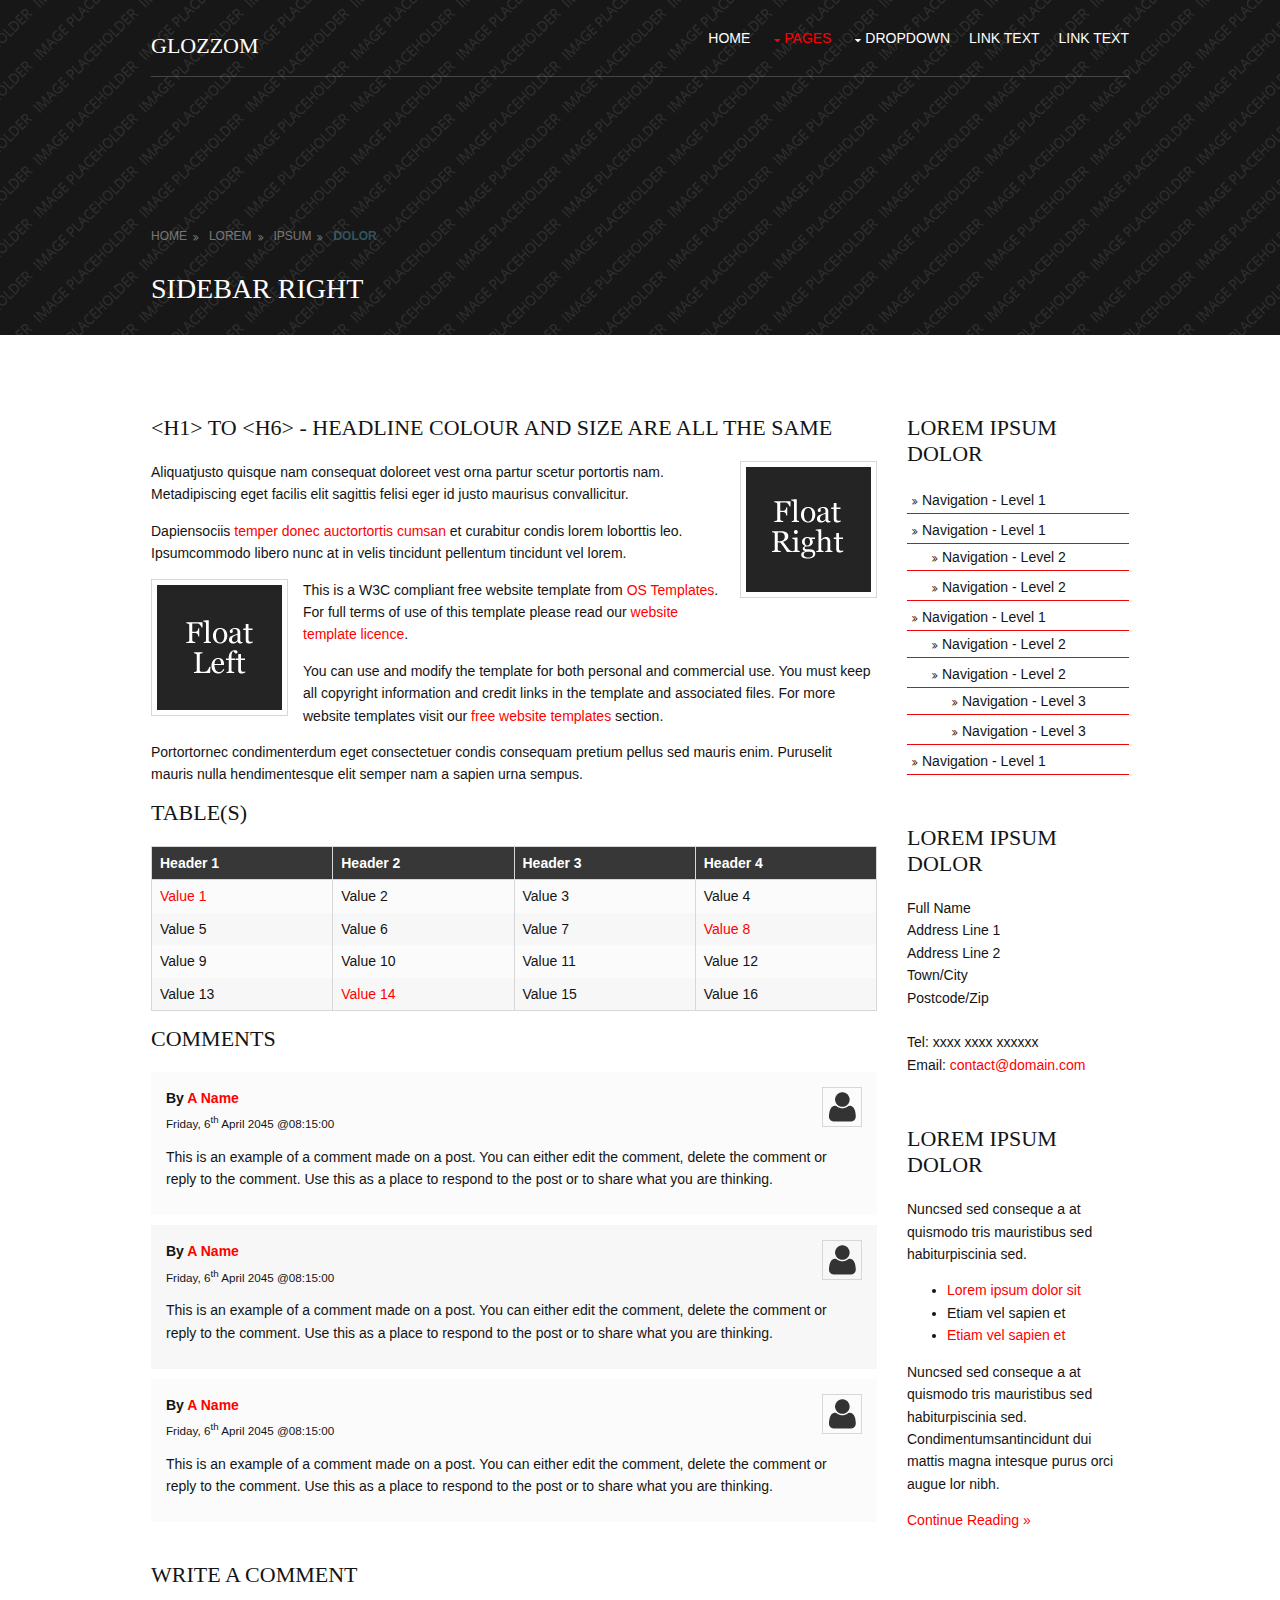
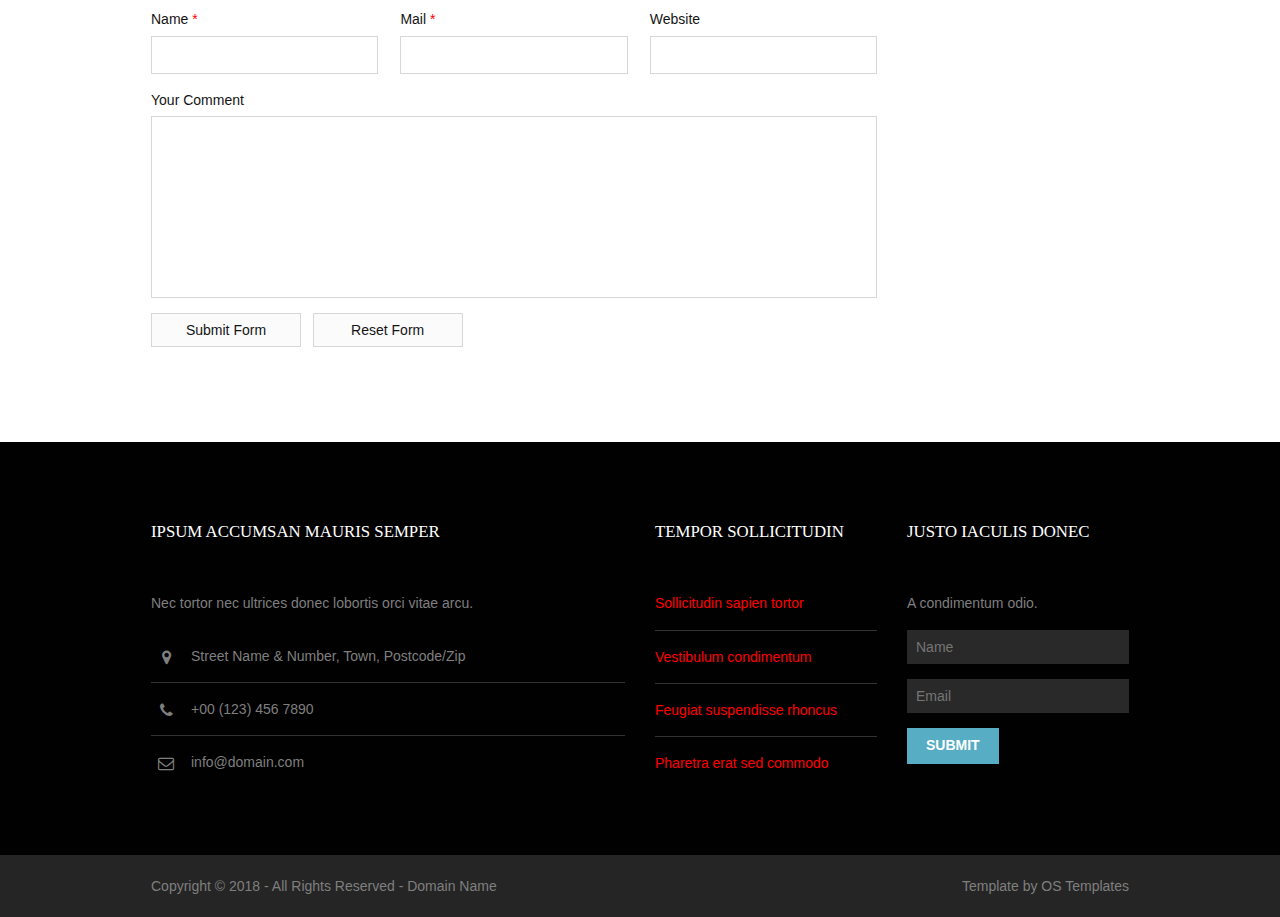
<file: pages/sidebar-right.html>
<!DOCTYPE html>
<!--
Template Name: Glozzom
Author: <a href="https://www.os-templates.com/">OS Templates</a>
Author URI: https://www.os-templates.com/
Licence: Free to use under our free template licence terms
Licence URI: https://www.os-templates.com/template-terms
-->
<html lang="">
<!-- To declare your language - read more here: https://www.w3.org/International/questions/qa-html-language-declarations -->
<head>
<title>Glozzom | Pages | Sidebar Right</title>
<meta charset="utf-8">
<meta name="viewport" content="width=device-width, initial-scale=1.0, maximum-scale=1.0, user-scalable=no">
<link href="../layout/styles/layout.css" rel="stylesheet" type="text/css" media="all">
</head>
<body id="top">
<!-- ################################################################################################ -->
<!-- ################################################################################################ -->
<!-- ################################################################################################ -->
<!-- Top Background Image Wrapper -->
<div class="bgded overlay" style="background-image:url('../images/demo/backgrounds/01.png');"> 
  <!-- ################################################################################################ -->
  <!-- ################################################################################################ -->
  <!-- ################################################################################################ -->
  <div class="wrapper row1">
    <header id="header" class="hoc clear"> 
      <!-- ################################################################################################ -->
      <div id="logo" class="fl_left">
        <h1><a href="../index.html">Glozzom</a></h1>
      </div>
      <!-- ################################################################################################ -->
      <nav id="mainav" class="fl_right">
        <ul class="clear">
          <li><a href="../index.html">Home</a></li>
          <li class="active"><a class="drop" href="#">Pages</a>
            <ul>
              <li><a href="gallery.html">Gallery</a></li>
              <li><a href="full-width.html">Full Width</a></li>
              <li><a href="sidebar-left.html">Sidebar Left</a></li>
              <li class="active"><a href="sidebar-right.html">Sidebar Right</a></li>
              <li><a href="basic-grid.html">Basic Grid</a></li>
            </ul>
          </li>
          <li><a class="drop" href="#">Dropdown</a>
            <ul>
              <li><a href="#">Level 2</a></li>
              <li><a class="drop" href="#">Level 2 + Drop</a>
                <ul>
                  <li><a href="#">Level 3</a></li>
                  <li><a href="#">Level 3</a></li>
                  <li><a href="#">Level 3</a></li>
                </ul>
              </li>
              <li><a href="#">Level 2</a></li>
            </ul>
          </li>
          <li><a href="#">Link Text</a></li>
          <li><a href="#">Link Text</a></li>
        </ul>
      </nav>
      <!-- ################################################################################################ -->
    </header>
  </div>
  <!-- ################################################################################################ -->
  <!-- ################################################################################################ -->
  <!-- ################################################################################################ -->
  <div class="wrapper">
    <section id="breadcrumb" class="hoc clear"> 
      <!-- ################################################################################################ -->
      <ul>
        <li><a href="#">Home</a></li>
        <li><a href="#">Lorem</a></li>
        <li><a href="#">Ipsum</a></li>
        <li><a href="#">Dolor</a></li>
      </ul>
      <!-- ################################################################################################ -->
      <h6 class="heading">Sidebar Right</h6>
      <!-- ################################################################################################ -->
    </section>
  </div>
  <!-- ################################################################################################ -->
</div>
<!-- End Top Background Image Wrapper -->
<!-- ################################################################################################ -->
<!-- ################################################################################################ -->
<!-- ################################################################################################ -->
<div class="wrapper row3">
  <main class="hoc container clear"> 
    <!-- main body -->
    <!-- ################################################################################################ -->
    <div class="content three_quarter first"> 
      <!-- ################################################################################################ -->
      <h1>&lt;h1&gt; to &lt;h6&gt; - Headline Colour and Size Are All The Same</h1>
      <img class="imgr borderedbox inspace-5" src="../images/demo/imgr.gif" alt="">
      <p>Aliquatjusto quisque nam consequat doloreet vest orna partur scetur portortis nam. Metadipiscing eget facilis elit sagittis felisi eger id justo maurisus convallicitur.</p>
      <p>Dapiensociis <a href="#">temper donec auctortortis cumsan</a> et curabitur condis lorem loborttis leo. Ipsumcommodo libero nunc at in velis tincidunt pellentum tincidunt vel lorem.</p>
      <img class="imgl borderedbox inspace-5" src="../images/demo/imgl.gif" alt="">
      <p>This is a W3C compliant free website template from <a href="https://www.os-templates.com/" title="Free Website Templates">OS Templates</a>. For full terms of use of this template please read our <a href="https://www.os-templates.com/template-terms">website template licence</a>.</p>
      <p>You can use and modify the template for both personal and commercial use. You must keep all copyright information and credit links in the template and associated files. For more website templates visit our <a href="https://www.os-templates.com/">free website templates</a> section.</p>
      <p>Portortornec condimenterdum eget consectetuer condis consequam pretium pellus sed mauris enim. Puruselit mauris nulla hendimentesque elit semper nam a sapien urna sempus.</p>
      <h1>Table(s)</h1>
      <div class="scrollable">
        <table>
          <thead>
            <tr>
              <th>Header 1</th>
              <th>Header 2</th>
              <th>Header 3</th>
              <th>Header 4</th>
            </tr>
          </thead>
          <tbody>
            <tr>
              <td><a href="#">Value 1</a></td>
              <td>Value 2</td>
              <td>Value 3</td>
              <td>Value 4</td>
            </tr>
            <tr>
              <td>Value 5</td>
              <td>Value 6</td>
              <td>Value 7</td>
              <td><a href="#">Value 8</a></td>
            </tr>
            <tr>
              <td>Value 9</td>
              <td>Value 10</td>
              <td>Value 11</td>
              <td>Value 12</td>
            </tr>
            <tr>
              <td>Value 13</td>
              <td><a href="#">Value 14</a></td>
              <td>Value 15</td>
              <td>Value 16</td>
            </tr>
          </tbody>
        </table>
      </div>
      <div id="comments">
        <h2>Comments</h2>
        <ul>
          <li>
            <article>
              <header>
                <figure class="avatar"><img src="../images/demo/avatar.png" alt=""></figure>
                <address>
                By <a href="#">A Name</a>
                </address>
                <time datetime="2045-04-06T08:15+00:00">Friday, 6<sup>th</sup> April 2045 @08:15:00</time>
              </header>
              <div class="comcont">
                <p>This is an example of a comment made on a post. You can either edit the comment, delete the comment or reply to the comment. Use this as a place to respond to the post or to share what you are thinking.</p>
              </div>
            </article>
          </li>
          <li>
            <article>
              <header>
                <figure class="avatar"><img src="../images/demo/avatar.png" alt=""></figure>
                <address>
                By <a href="#">A Name</a>
                </address>
                <time datetime="2045-04-06T08:15+00:00">Friday, 6<sup>th</sup> April 2045 @08:15:00</time>
              </header>
              <div class="comcont">
                <p>This is an example of a comment made on a post. You can either edit the comment, delete the comment or reply to the comment. Use this as a place to respond to the post or to share what you are thinking.</p>
              </div>
            </article>
          </li>
          <li>
            <article>
              <header>
                <figure class="avatar"><img src="../images/demo/avatar.png" alt=""></figure>
                <address>
                By <a href="#">A Name</a>
                </address>
                <time datetime="2045-04-06T08:15+00:00">Friday, 6<sup>th</sup> April 2045 @08:15:00</time>
              </header>
              <div class="comcont">
                <p>This is an example of a comment made on a post. You can either edit the comment, delete the comment or reply to the comment. Use this as a place to respond to the post or to share what you are thinking.</p>
              </div>
            </article>
          </li>
        </ul>
        <h2>Write A Comment</h2>
        <form action="#" method="post">
          <div class="one_third first">
            <label for="name">Name <span>*</span></label>
            <input type="text" name="name" id="name" value="" size="22" required>
          </div>
          <div class="one_third">
            <label for="email">Mail <span>*</span></label>
            <input type="email" name="email" id="email" value="" size="22" required>
          </div>
          <div class="one_third">
            <label for="url">Website</label>
            <input type="url" name="url" id="url" value="" size="22">
          </div>
          <div class="block clear">
            <label for="comment">Your Comment</label>
            <textarea name="comment" id="comment" cols="25" rows="10"></textarea>
          </div>
          <div>
            <input type="submit" name="submit" value="Submit Form">
            &nbsp;
            <input type="reset" name="reset" value="Reset Form">
          </div>
        </form>
      </div>
      <!-- ################################################################################################ -->
    </div>
    <!-- ################################################################################################ -->
    <!-- ################################################################################################ -->
    <div class="sidebar one_quarter"> 
      <!-- ################################################################################################ -->
      <h6>Lorem ipsum dolor</h6>
      <nav class="sdb_holder">
        <ul>
          <li><a href="#">Navigation - Level 1</a></li>
          <li><a href="#">Navigation - Level 1</a>
            <ul>
              <li><a href="#">Navigation - Level 2</a></li>
              <li><a href="#">Navigation - Level 2</a></li>
            </ul>
          </li>
          <li><a href="#">Navigation - Level 1</a>
            <ul>
              <li><a href="#">Navigation - Level 2</a></li>
              <li><a href="#">Navigation - Level 2</a>
                <ul>
                  <li><a href="#">Navigation - Level 3</a></li>
                  <li><a href="#">Navigation - Level 3</a></li>
                </ul>
              </li>
            </ul>
          </li>
          <li><a href="#">Navigation - Level 1</a></li>
        </ul>
      </nav>
      <div class="sdb_holder">
        <h6>Lorem ipsum dolor</h6>
        <address>
        Full Name<br>
        Address Line 1<br>
        Address Line 2<br>
        Town/City<br>
        Postcode/Zip<br>
        <br>
        Tel: xxxx xxxx xxxxxx<br>
        Email: <a href="#">contact@domain.com</a>
        </address>
      </div>
      <div class="sdb_holder">
        <article>
          <h6>Lorem ipsum dolor</h6>
          <p>Nuncsed sed conseque a at quismodo tris mauristibus sed habiturpiscinia sed.</p>
          <ul>
            <li><a href="#">Lorem ipsum dolor sit</a></li>
            <li>Etiam vel sapien et</li>
            <li><a href="#">Etiam vel sapien et</a></li>
          </ul>
          <p>Nuncsed sed conseque a at quismodo tris mauristibus sed habiturpiscinia sed. Condimentumsantincidunt dui mattis magna intesque purus orci augue lor nibh.</p>
          <p class="more"><a href="#">Continue Reading &raquo;</a></p>
        </article>
      </div>
      <!-- ################################################################################################ -->
    </div>
    <!-- ################################################################################################ -->
    <!-- / main body -->
    <div class="clear"></div>
  </main>
</div>
<!-- ################################################################################################ -->
<!-- ################################################################################################ -->
<!-- ################################################################################################ -->
<div class="wrapper row4">
  <footer id="footer" class="hoc clear"> 
    <!-- ################################################################################################ -->
    <div class="one_half first">
      <h6 class="heading">Ipsum accumsan mauris semper</h6>
      <p class="btmspace-30">Nec tortor nec ultrices donec lobortis orci vitae arcu.</p>
      <ul class="nospace linklist contact">
        <li><i class="fa fa-map-marker"></i>
          <address>
          Street Name &amp; Number, Town, Postcode/Zip
          </address>
        </li>
        <li><i class="fa fa-phone"></i> +00 (123) 456 7890</li>
        <li><i class="fa fa-envelope-o"></i> info@domain.com</li>
      </ul>
    </div>
    <div class="one_quarter">
      <h6 class="heading">Tempor sollicitudin</h6>
      <ul class="nospace linklist">
        <li><a href="#">Sollicitudin sapien tortor</a></li>
        <li><a href="#">Vestibulum condimentum</a></li>
        <li><a href="#">Feugiat suspendisse rhoncus</a></li>
        <li><a href="#">Pharetra erat sed commodo</a></li>
      </ul>
    </div>
    <div class="one_quarter">
      <h6 class="heading">Justo iaculis donec</h6>
      <p class="nospace btmspace-15">A condimentum odio.</p>
      <form method="post" action="#">
        <fieldset>
          <legend>Newsletter:</legend>
          <input class="btmspace-15" type="text" value="" placeholder="Name">
          <input class="btmspace-15" type="text" value="" placeholder="Email">
          <button type="submit" value="submit">Submit</button>
        </fieldset>
      </form>
    </div>
    <!-- ################################################################################################ -->
  </footer>
</div>
<!-- ################################################################################################ -->
<!-- ################################################################################################ -->
<!-- ################################################################################################ -->
<div class="wrapper row5">
  <div id="copyright" class="hoc clear"> 
    <!-- ################################################################################################ -->
    <p class="fl_left">Copyright &copy; 2018 - All Rights Reserved - <a href="#">Domain Name</a></p>
    <p class="fl_right">Template by <a target="_blank" href="https://www.os-templates.com/" title="Free Website Templates">OS Templates</a></p>
    <!-- ################################################################################################ -->
  </div>
</div>
<!-- ################################################################################################ -->
<!-- ################################################################################################ -->
<!-- ################################################################################################ -->
<a id="backtotop" href="#top"><i class="fa fa-chevron-up"></i></a>
<!-- JAVASCRIPTS -->
<script src="../layout/scripts/jquery.min.js"></script>
<script src="../layout/scripts/jquery.backtotop.js"></script>
<script src="../layout/scripts/jquery.mobilemenu.js"></script>
</body>
</html>
</file>
<file: layout/styles/layout.css>
@charset "utf-8";
/*
Template Name: Glozzom
Author: <a href="https://www.os-templates.com/">OS Templates</a>
Author URI: https://www.os-templates.com/
Licence: Free to use under our free template licence terms
Licence URI: https://www.os-templates.com/template-terms
File: Layout CSS
*/

@import url("font-awesome.min.css");
@import url("framework.css");

/* Rows
--------------------------------------------------------------------------------------------------------------- */
.row1, .row1 a{}
.row2, .row2 a{}
.row3, .row3 a{}
.row4, .row4 a{}
.row5, .row5 a{}


/* Header
--------------------------------------------------------------------------------------------------------------- */
#header{border-bottom:1px solid;}

#header #logo{margin-top:35px;}
#header #logo *{margin:0; padding:0; line-height:1;}
#header #logo h1{font-size:22px;}


/* Page Intro
--------------------------------------------------------------------------------------------------------------- */
#pageintro{padding:250px 0 100px;}

#pageintro article{}
#pageintro article .heading{font-size:26px;}
#pageintro article p{margin-bottom:20px; font-size:16px;}


/* Content Area
--------------------------------------------------------------------------------------------------------------- */
.container{padding:80px 0;}

/* Content */
.container .content{}

.sectiontitle{display:block; max-width:55%; margin:0 auto 80px; text-align:center;}
.sectiontitle *{margin:0;}

.services{}
.services article{display:block; padding-top:150px;}
.services article *{margin:0; padding:0;}
.services article div{padding:15px;}

.meta li{display:inline-block; font-size:.8rem;}
.meta li::after{margin-left:5px; content:"|";}
.meta li:last-child::after{margin:0; content:"";}

/* Comments */
#comments ul{margin:0 0 40px 0; padding:0; list-style:none;}
#comments li{margin:0 0 10px 0; padding:15px;}
#comments .avatar{float:right; margin:0 0 10px 10px; padding:3px; border:1px solid;}
#comments address{font-weight:bold;}
#comments time{font-size:smaller;}
#comments .comcont{display:block; margin:0; padding:0;}
#comments .comcont p{margin:10px 5px 10px 0; padding:0;}

#comments form{display:block; width:100%;}
#comments input, #comments textarea{width:100%; padding:10px; border:1px solid;}
#comments textarea{overflow:auto;}
#comments div{margin-bottom:15px;}
#comments input[type="submit"], #comments input[type="reset"]{display:inline-block; width:auto; min-width:150px; margin:0; padding:8px 5px; cursor:pointer;}

/* Sidebar */
.container .sidebar{}

.sidebar .sdb_holder{margin-bottom:50px;}
.sidebar .sdb_holder:last-child{margin-bottom:0;}


/* Footer
--------------------------------------------------------------------------------------------------------------- */
#footer{padding:80px 0;}

#footer .heading{margin-bottom:50px; font-size:1.2rem;}

#footer .linklist li{display:block; margin-bottom:15px; padding:0 0 15px 0; border-bottom:1px solid;}
#footer .linklist li:last-child{margin:0; padding:0; border:none;}
#footer .linklist li::before, #footer .linklist li::after{display:table; content:"";}
#footer .linklist li, #footer .linklist li::after{clear:both;}

#footer .contact{}
#footer .contact.linklist li, #footer .contact.linklist li:last-child{position:relative; padding-left:40px;}
#footer .contact li *{margin:0; padding:0; line-height:1.6;}
#footer .contact li i{display:block; position:absolute; top:0; left:0; width:30px; font-size:16px; text-align:center;}

#footer input, #footer button{border:1px solid;}
#footer input{display:block; width:100%; padding:8px;}
#footer button{padding:8px 18px 10px; text-transform:uppercase; font-weight:700; cursor:pointer;}


/* Copyright
--------------------------------------------------------------------------------------------------------------- */
#copyright{padding:20px 0;}
#copyright *{margin:0; padding:0;}


/* Transition Fade
This gives a smooth transition to "ALL" elements used in the layout - other than the navigation form used in mobile devices
If you don't want it to fade all elements, you have to list the ones you want to be faded individually
Delete it completely to stop fading
--------------------------------------------------------------------------------------------------------------- */
*, *::before, *::after{transition:all .3s ease-in-out;}
#mainav form *{transition:none !important;}


/* ------------------------------------------------------------------------------------------------------------ */
/* ------------------------------------------------------------------------------------------------------------ */
/* ------------------------------------------------------------------------------------------------------------ */
/* ------------------------------------------------------------------------------------------------------------ */
/* ------------------------------------------------------------------------------------------------------------ */


/* Navigation
--------------------------------------------------------------------------------------------------------------- */
nav ul, nav ol{margin:0; padding:0; list-style:none;}

#mainav, #breadcrumb, .sidebar nav{line-height:normal;}
#mainav .drop::after, #mainav li li .drop::after, #breadcrumb li a::after, .sidebar nav a::after{position:absolute; font-family:"FontAwesome"; font-size:10px; line-height:10px;}

/* Top Navigation */
#mainav{}
#mainav ul.clear{}
#mainav ul{text-transform:uppercase;}
#mainav ul ul{z-index:9999; position:absolute; width:180px; text-transform:none;}
#mainav ul ul ul{left:180px; top:0;}
#mainav li{display:inline-block; position:relative; margin:0 15px 0 0; padding:0;}
#mainav li:last-child{margin-right:0;}
#mainav li li{width:100%; margin:0;}
#mainav li a{display:block; padding:30px 0;}
#mainav li li a{border:solid; border-width:0 0 1px 0;}
#mainav .drop{padding-left:15px;}
#mainav li li a, #mainav li li .drop{display:block; margin:0; padding:10px 15px;}
#mainav .drop::after, #mainav li li .drop::after{content:"\f0d7";}
#mainav .drop::after{top:35px; left:5px;}
#mainav li li .drop::after{top:15px; left:5px;}
#mainav ul ul{visibility:hidden; opacity:0;}
#mainav ul li:hover > ul{visibility:visible; opacity:1;}

#mainav form{display:none; margin:0; padding:0;}
#mainav form select, #mainav form select option{display:block; cursor:pointer; outline:none;}
#mainav form select{width:100%; padding:5px; border:none;}
#mainav form select option{margin:5px; padding:0; border:none;}

/* Breadcrumb */
#breadcrumb{padding:150px 0 30px;}
#breadcrumb ul{margin:0 0 30px 0; padding:0; list-style:none; text-transform:uppercase;}
#breadcrumb li{display:inline-block; margin:0 6px 0 0; padding:0; opacity:.4;}
#breadcrumb:hover li{opacity:.8;}
#breadcrumb li a{display:block; position:relative; margin:0; padding:0 12px 0 0; font-size:12px;}
#breadcrumb li a::after{top:3px; right:0; content:"\f101";}
#breadcrumb li:last-child a{margin:0; padding:0; font-weight:700;}
#breadcrumb li:last-child a::after{display:none;}
#breadcrumb .heading{margin:0; font-size:2rem;}

/* Sidebar Navigation */
.sidebar nav{display:block; width:100%;}
.sidebar nav li{margin:0 0 3px 0; padding:0;}
.sidebar nav a{display:block; position:relative; margin:0; padding:5px 10px 5px 15px; text-decoration:none; border:solid; border-width:0 0 1px 0;}
.sidebar nav a::after{top:9px; left:5px; content:"\f101";}
.sidebar nav ul ul a{padding-left:35px;}
.sidebar nav ul ul a::after{left:25px;}
.sidebar nav ul ul ul a{padding-left:55px;}
.sidebar nav ul ul ul a::after{left:45px;}

/* Pagination */
.pagination{display:block; width:100%; text-align:center; clear:both;}
.pagination li{display:inline-block; margin:0 2px 0 0;}
.pagination li:last-child{margin-right:0;}
.pagination a, .pagination strong{display:block; padding:8px 11px; border:1px solid; background-clip:padding-box; font-weight:normal;}

/* Back to Top */
#backtotop{z-index:999; display:inline-block; position:fixed; visibility:hidden; bottom:20px; right:20px; width:36px; height:36px; line-height:36px; font-size:16px; text-align:center; opacity:.2;}
#backtotop i{display:block; width:100%; height:100%; line-height:inherit;}
#backtotop.visible{visibility:visible; opacity:.5;}
#backtotop:hover{opacity:1;}


/* Tables
--------------------------------------------------------------------------------------------------------------- */
table, th, td{border:1px solid; border-collapse:collapse; vertical-align:top;}
table, th{table-layout:auto;}
table{width:100%; margin-bottom:15px;}
th, td{padding:5px 8px;}
td{border-width:0 1px;}


/* Gallery
--------------------------------------------------------------------------------------------------------------- */
#gallery{display:block; width:100%; margin-bottom:50px;}
#gallery figure figcaption{display:block; width:100%; clear:both;}
#gallery li{margin-bottom:30px;}


/* ------------------------------------------------------------------------------------------------------------ */
/* ------------------------------------------------------------------------------------------------------------ */
/* ------------------------------------------------------------------------------------------------------------ */
/* ------------------------------------------------------------------------------------------------------------ */
/* ------------------------------------------------------------------------------------------------------------ */


/* Colours
--------------------------------------------------------------------------------------------------------------- */
body{color:#FF0000; background-color:#252525;}
a{color:#FF0000;}
a:active, a:focus{background:transparent;}/* IE10 + 11 Bugfix - prevents grey background */
hr, .borderedbox{border-color:#D7D7D7;}
label span{color:#FF0000; background-color:inherit;}
input:focus, textarea:focus, *:required:focus{border-color:#57ADC4;}

.overlay{color:#FFFFFF; background-color:inherit;}
.overlay::after{color:inherit; background-color:rgba(0,0,0,.55);}
.overlay.light{color:#FF0000;}
.overlay.light::after{background-color:#FF0000;}
.overlay.coloured::after{}

.btn, .btn.inverse:hover{color:#FFFFFF; background-color:#FF0000; border-color:#57ADC4;}
.btn:hover, .btn.inverse{color:inherit; background-color:transparent; border-color:inherit;}


/* Rows */
.row1{color:#FFFFFF;}
.row2{color:#FF0000; background-color:#F3F3F3;}
.row3{color:#141414; background-color:#FFFFFF;}
.row4{color:#7F7F7F; background-color:#010101;}
.row5, .row5 a{color:#7F7F7F; background-color:#252525;}


/* Header */
#header{border-color:rgba(255,255,255,.2);}
#header #logo h1 a{color:inherit; background-color:inherit;}


/* Content Area */
.services article *{color:#FFFFFF;}
.services article:hover a{color:rgb(224, 20, 20);}


/* Footer */
#footer .heading{color:#FFFFFF;}
#footer hr, #footer .borderedbox, #footer .linklist li{border-color:rgba(255,255,255,.2);}

#footer input, #footer button{border-color:transparent;}
#footer input{color:#FFFFFF; background-color:#292929;}
#footer input:focus{border-color:#57ADC4;}
#footer button{color:#FFFFFF; background-color:#57ADC4;}


/* Navigation */
#mainav li a{color:inherit;}
#mainav .active a, #mainav a:hover, #mainav li:hover > a{color:#FF0000; background-color:inherit;}
#mainav li li a, #mainav .active li a{color:#FFFFFF; background-color:rgba(0,0,0,.3); border-color:rgba(0,0,0,.6);}
#mainav li li:hover > a, #mainav .active .active > a{color:#FFFFFF; background-color:rgb(240, 4, 4);}
#mainav form select{color:#FFFFFF; background-color:rgb(240, 4, 4);}

#breadcrumb a{color:inherit; background-color:}
#breadcrumb li:last-child a{color:#57ADC4;}

.container .sidebar nav a{color:inherit; border-color:rgb(240, 4, 4);}
.container .sidebar nav a:hover{color:rgb(235, 23, 23);}

.pagination a, .pagination strong{border-color:#D7D7D7;}
.pagination .current *{color:#FFFFFF; background-color:rgb(240, 4, 4);}

#backtotop{color:#FFFFFF; background-color:rgb(240, 4, 4);}


/* Tables + Comments */
table, th, td, #comments .avatar, #comments input, #comments textarea{border-color:#D7D7D7;}
#comments input:focus, #comments textarea:focus, #comments *:required:focus{border-color:#57ADC4;}
th{color:#FFFFFF; background-color:#373737;}
tr, #comments li, #comments input[type="submit"], #comments input[type="reset"]{color:inherit; background-color:#FBFBFB;}
tr:nth-child(even), #comments li:nth-child(even){color:inherit; background-color:#F7F7F7;}
table a, #comments a{background-color:inherit;}


/* ------------------------------------------------------------------------------------------------------------ */
/* ------------------------------------------------------------------------------------------------------------ */
/* ------------------------------------------------------------------------------------------------------------ */
/* ------------------------------------------------------------------------------------------------------------ */
/* ------------------------------------------------------------------------------------------------------------ */


/* Media Queries
--------------------------------------------------------------------------------------------------------------- */
@-ms-viewport{width:device-width;}


/* Max Wrapper Width - Laptop, Desktop etc.
--------------------------------------------------------------------------------------------------------------- */
@media screen and (min-width:978px){
	.hoc{max-width:978px;}
}


/* Mobile Devices
--------------------------------------------------------------------------------------------------------------- */
@media screen and (max-width:900px){
	.hoc{max-width:90%;}

	#header{padding:30px 0;}
	#header #logo{margin:0;}

	#mainav{}
	#mainav ul{display:none;}
	#mainav form{display:block;}

	#breadcrumb{}

	.container{}
	#comments input[type="reset"]{margin-top:10px;}
	.pagination li{display:inline-block; margin:0 5px 5px 0;}

	#footer{}

	#copyright{}
	#copyright p:first-of-type{margin-bottom:10px;}
}


@media screen and (max-width:750px){
	.imgl, .imgr{display:inline-block; float:none; margin:0 0 10px 0;}
	.fl_left, .fl_right{display:block; float:none;}
	.group .group > *:last-child, .clear .clear > *:last-child, .clear .group > *:last-child, .group .clear > *:last-child{margin-bottom:0;}/* Experimental - Needs more testing in different situations, stops double margin when stacking */
	.one_half, .one_third, .two_third, .one_quarter, .two_quarter, .three_quarter{display:block; float:none; width:auto; margin:0 0 30px 0; padding:0;}

	#header{text-align:center;}
	#header #logo{margin:0 0 30px 0;}

	#pageintro{padding:100px 0;}

	.sectiontitle{max-width:none;}

	.services article{max-width:320px;}

	.container, #footer{padding-bottom:50px;}/* Not neccessary - just looks better */
}


/* Other
--------------------------------------------------------------------------------------------------------------- */
@media screen and (max-width:650px){
	.scrollable{display:block; width:100%; margin:0 0 30px 0; padding:0 0 15px 0; overflow:auto; overflow-x:scroll;}
	.scrollable table{margin:0; padding:0; white-space:nowrap;}

	.inline li{display:block; margin-bottom:10px;}
	.pushright li{margin-right:0;}

	.font-x2{font-size:1.4rem;}
	.font-x3{font-size:1.6rem;}
}
</file>
